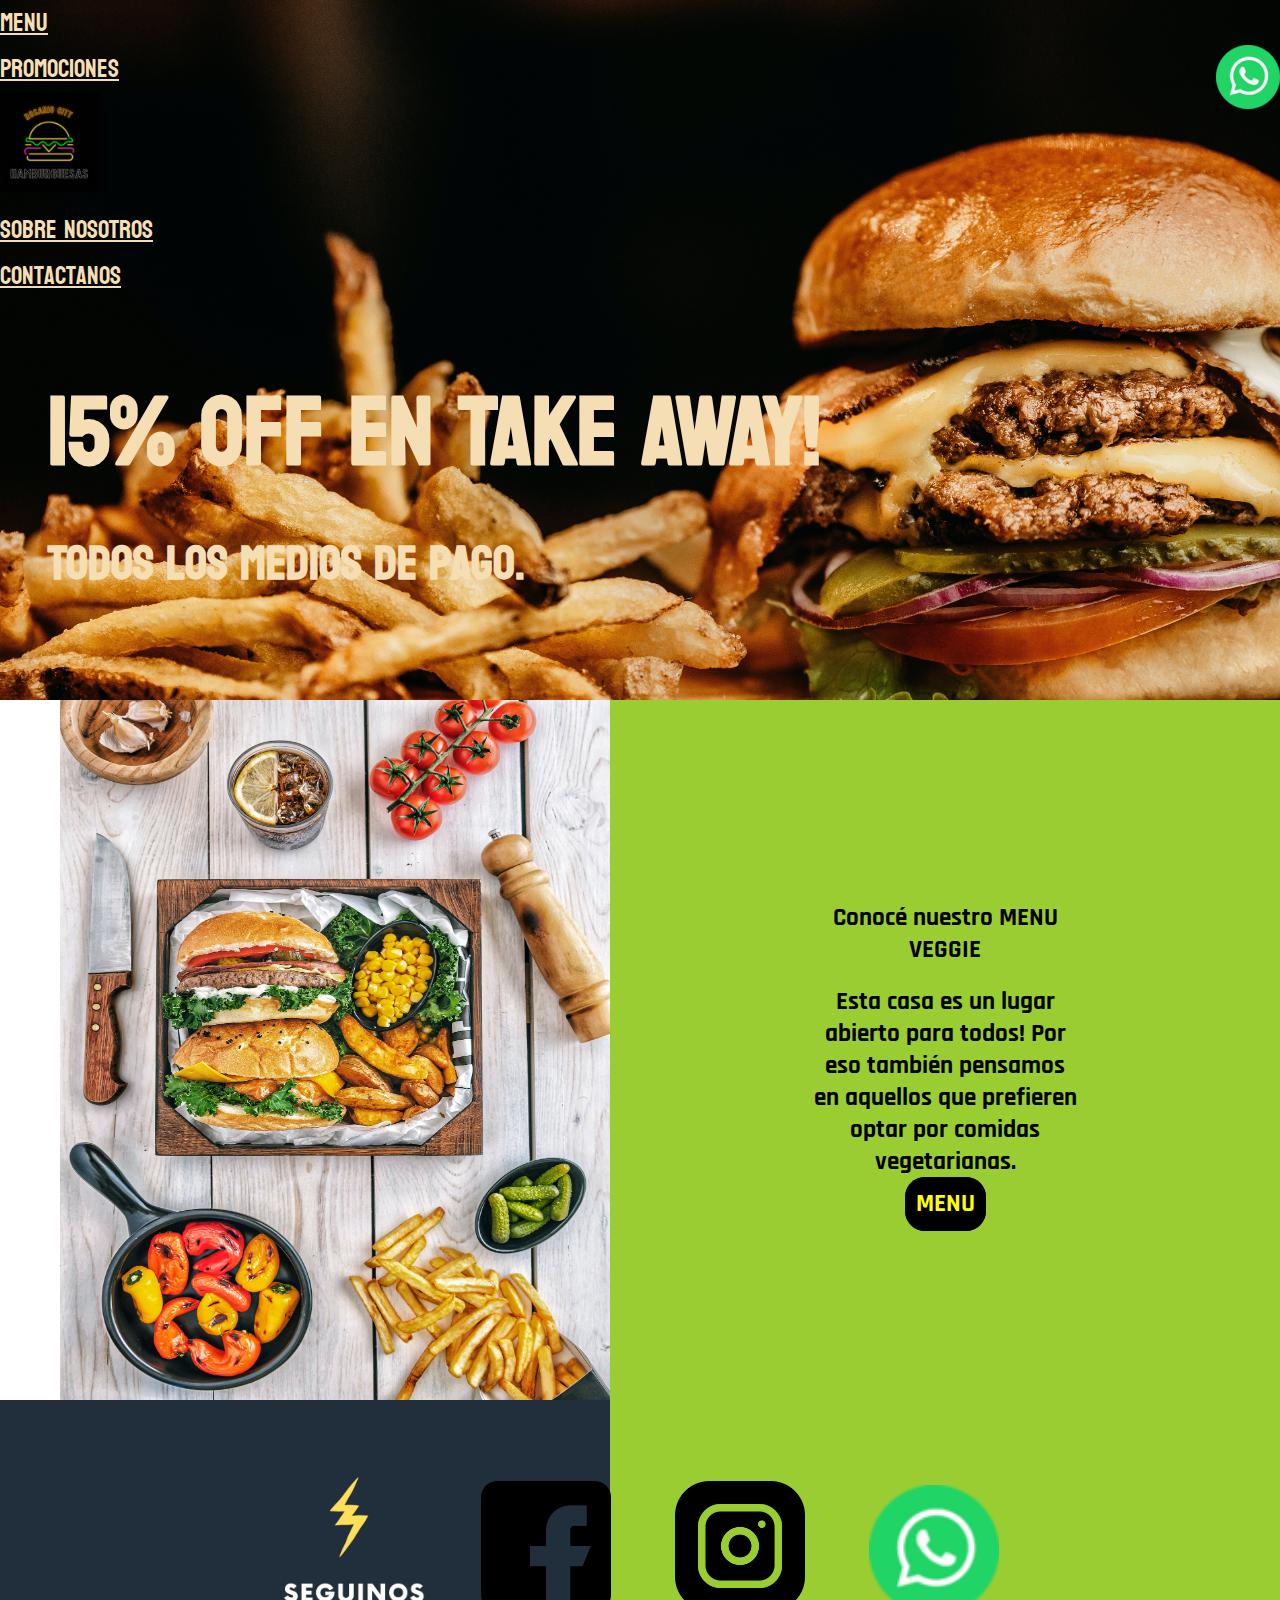
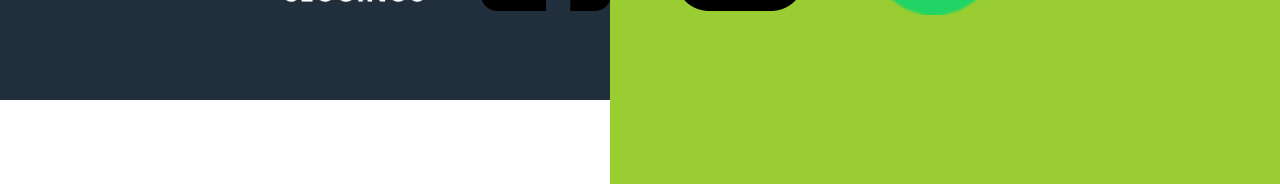
<file: index.html>
<!DOCTYPE html>
<html lang="en">
<head>
    <meta charset="UTF-8">
    <meta http-equiv="X-UA-Compatible" content="IE=edge">
    <meta name="viewport" content="width=device-width, initial-scale=1.0">
    <meta name="keywords" content="Hamburguesas, Rosario, Burguer, Comida, Vegan, Veggie">
    <meta name="description" content="Nuestras hamburguesas son únicas, sabrosas, para chuparse los dedos. ¡Seguro volvés!">
    <link href="https://cdn.jsdelivr.net/npm/bootstrap@5.2.0-beta1/dist/css/bootstrap.min.css" rel="stylesheet" 
    integrity="sha384-0evHe/X+R7YkIZDRvuzKMRqM+OrBnVFBL6DOitfPri4tjfHxaWutUpFmBp4vmVor" crossorigin="anonymous">
    <link rel="stylesheet" href="./CSS/estilos.css">
    <link rel="preconnect" href="https://fonts.googleapis.com">
    <link rel="preconnect" href="https://fonts.gstatic.com" crossorigin>
    <link href="https://fonts.googleapis.com/css2?family=Rajdhani:wght@300&display=swap" rel="stylesheet">
    <link href="https://fonts.googleapis.com/css2?family=Koulen&display=swap" rel="stylesheet">
    <link href="https://fonts.googleapis.com/css2?family=Archivo+Black&display=swap" rel="stylesheet">
    <link href="https://fonts.googleapis.com/css2?family=Teko:wght@300&display=swap" rel="stylesheet">
    <title>Rosario City Burguer</title>
</head>
<body>
  <section class="body">
    <ul class="nav justify-content-center align-items-center">
        <li class="nav-item">
          <a class="nav-link active" aria-current="page" href="./pages/Menu.html">Menu</a>
        </li>
        <li class="nav-item">
          <a class="nav-link active" href="./pages/Promociones.html">Promociones</a>
        </li>
        <li class="nav-item">
            <a class="nav-link active logo" aria-current="page" href="./index.html"><img src="./imagenes/Rosario city (1).png" 
            alt="logo" width="100px" height="100px"></a>
        </li>
        <li class="nav-item">
          <a class="nav-link active" href="./pages/SobreNosotros.html">Sobre Nosotros</a>
        </li>
        <li class="nav-item">
          <a class="nav-link active" href="./pages/Contactanos.html">Contactanos</a>
        </li>
      </ul>
    <section class="inicio1">
          <div class="takeaway">
              <h1 class="takeaway__text">15% OFF EN TAKE AWAY!</h1>
              <h4 class="pago__text">Todos los medios de pago.</h4>
            </div>
    </section>
  </section>
  <a href=""><img class="wpp" src="./imagenes/whatsapp_logo_icon_147205.png" alt="wpp"></a>
    <section class="inicio2">
      <div class="inicio2__veggie-caja1">
        <h2 class="inicio2__veggie">Conocé nuestro MENU VEGGIE</h2>
        <p class="inicio2__veggie">Esta casa es un lugar abierto para todos! Por eso también pensamos en aquellos que prefieren optar
          por comidas vegetarianas. 
        </p>
        <a class="btn-menu inicio2__veggie" href="./pages/veggie.html" role="button">MENU</a>
      </div>
      <div class="inicio2__veggie-caja2">
        <img class="inicio2__vegie-imagen" src="./imagenes/pexels-rania-alhamed-2454533.jpg" alt="veggie" width="550px" height="700px">
      </section>
<script src="https://cdn.jsdelivr.net/npm/bootstrap@5.2.0-beta1/dist/js/bootstrap.bundle.min.js" 
integrity="sha384-pprn3073KE6tl6bjs2QrFaJGz5/SUsLqktiwsUTF55Jfv3qYSDhgCecCxMW52nD2" crossorigin="anonymous"></script>
</body>
<footer>
  <section class="footer">
    <img src="./imagenes/seguin.png" alt="redes" width="200px" height="200px" class="footer__">
    <a href="https:/www.facebook.com" target="_blank"><img class="footer__1" src="./imagenes/facebook.png" alt="facebook" width="130px"></a>
    <a href="https:/www.instagram.com" target="_blank"><img class="footer__1" src="./imagenes/instagram.png" alt="instagram" width="130px"></a>
    <img src="./imagenes/whatsapp_logo_icon_147205.png" alt="whatsapp" class="footer__1" width="130px">
  </section>
</footer>
</html>
</file>
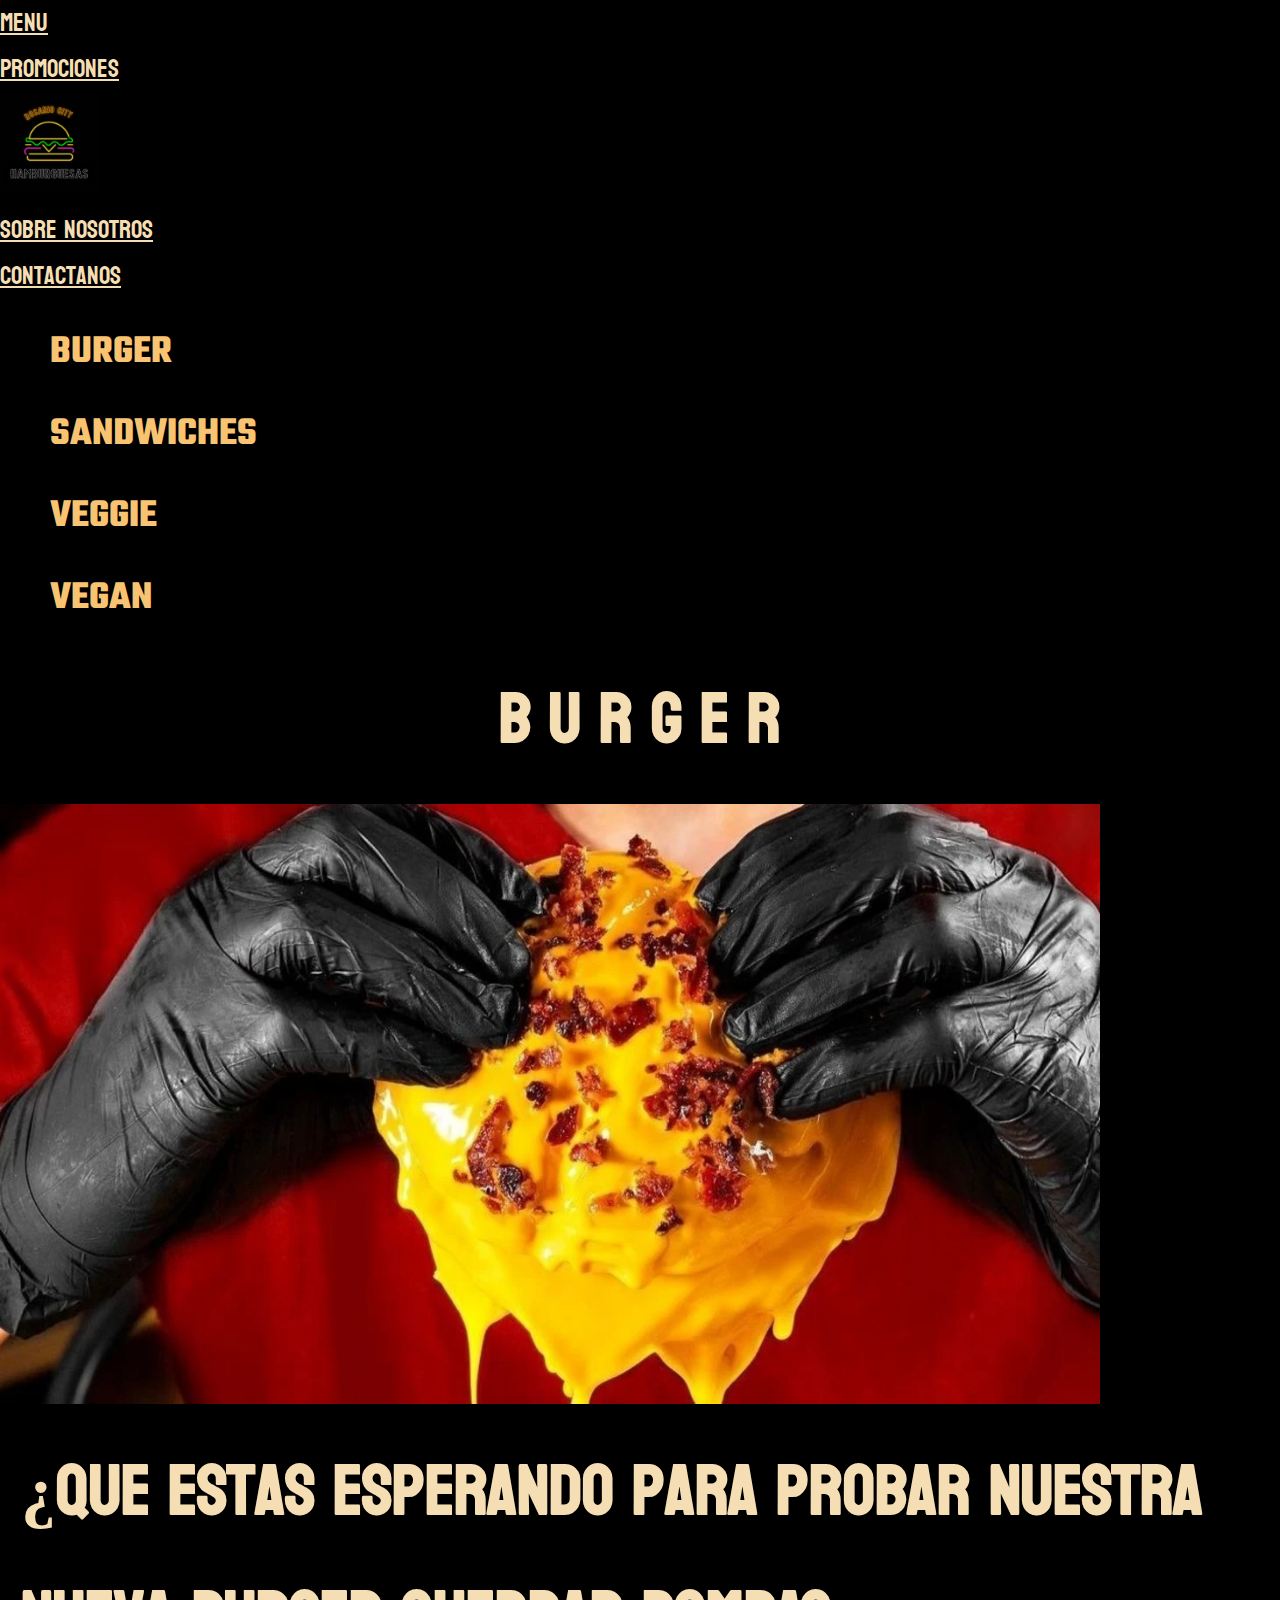
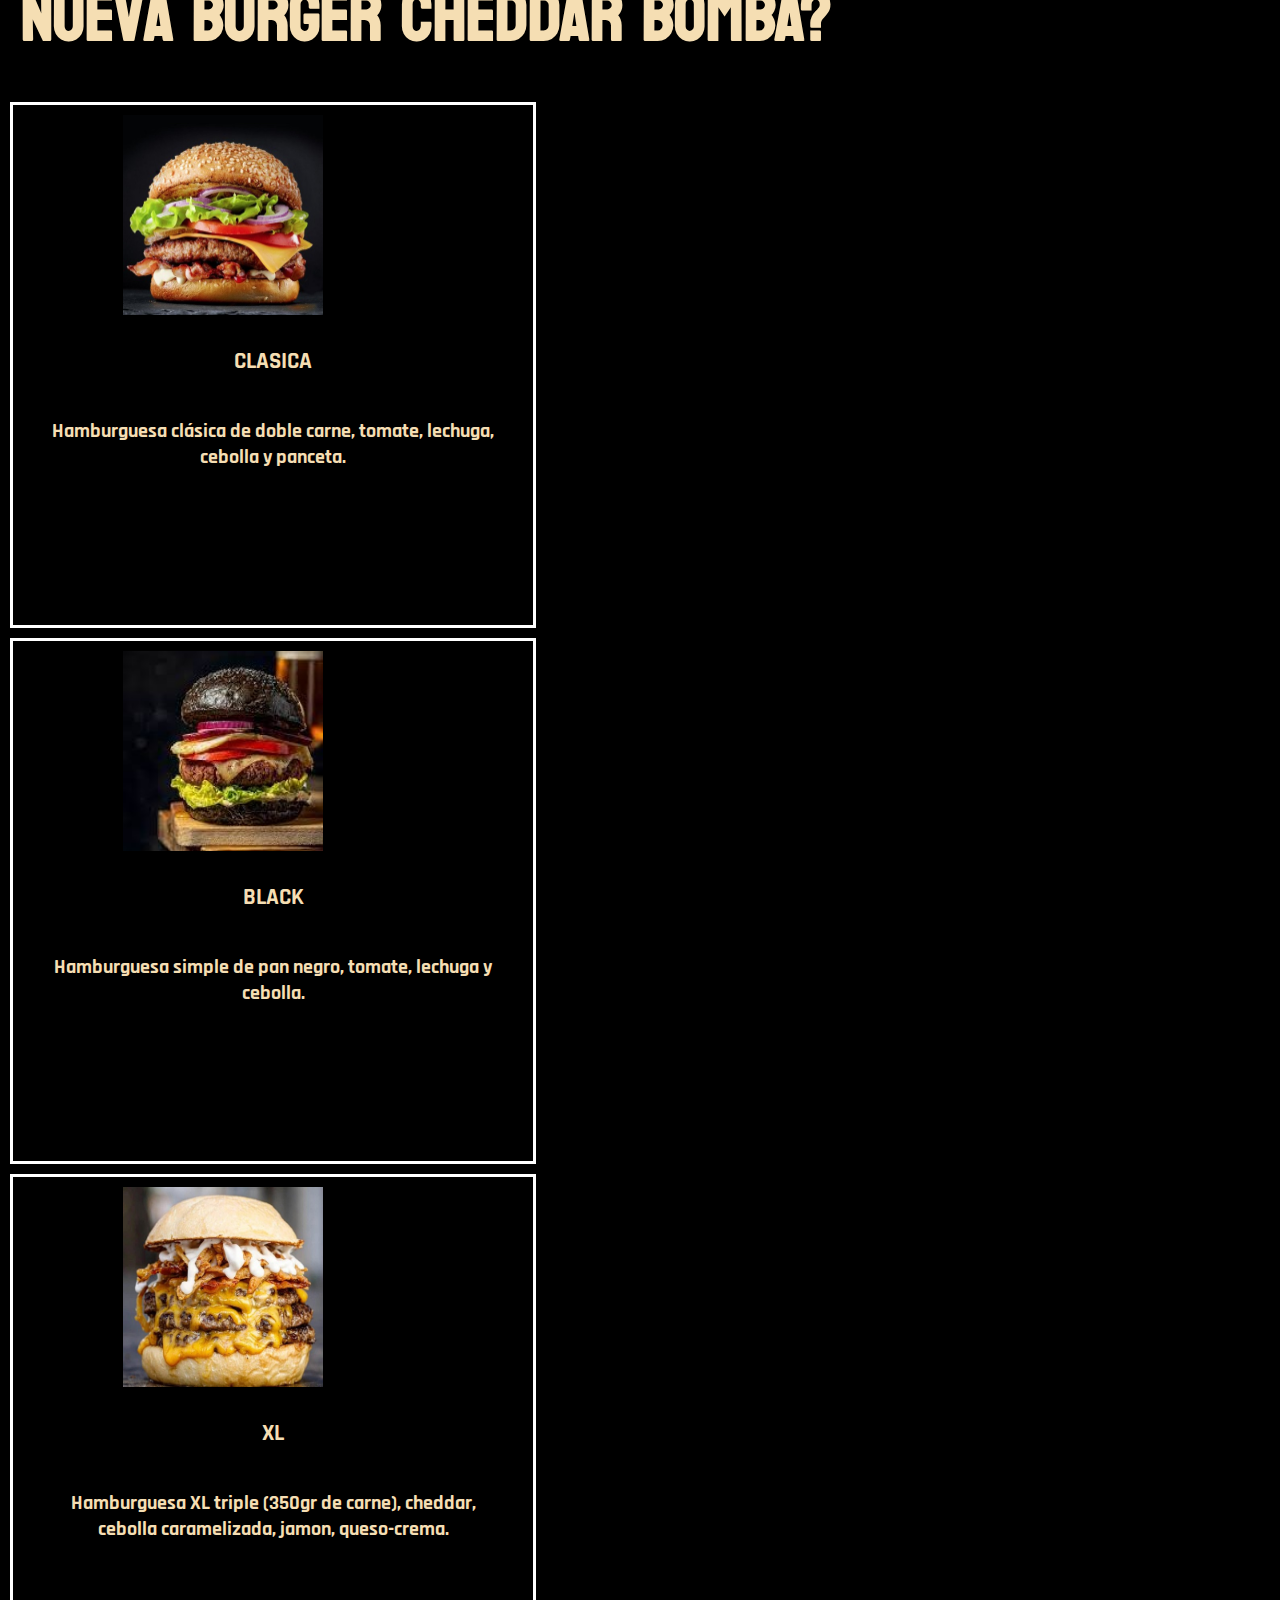
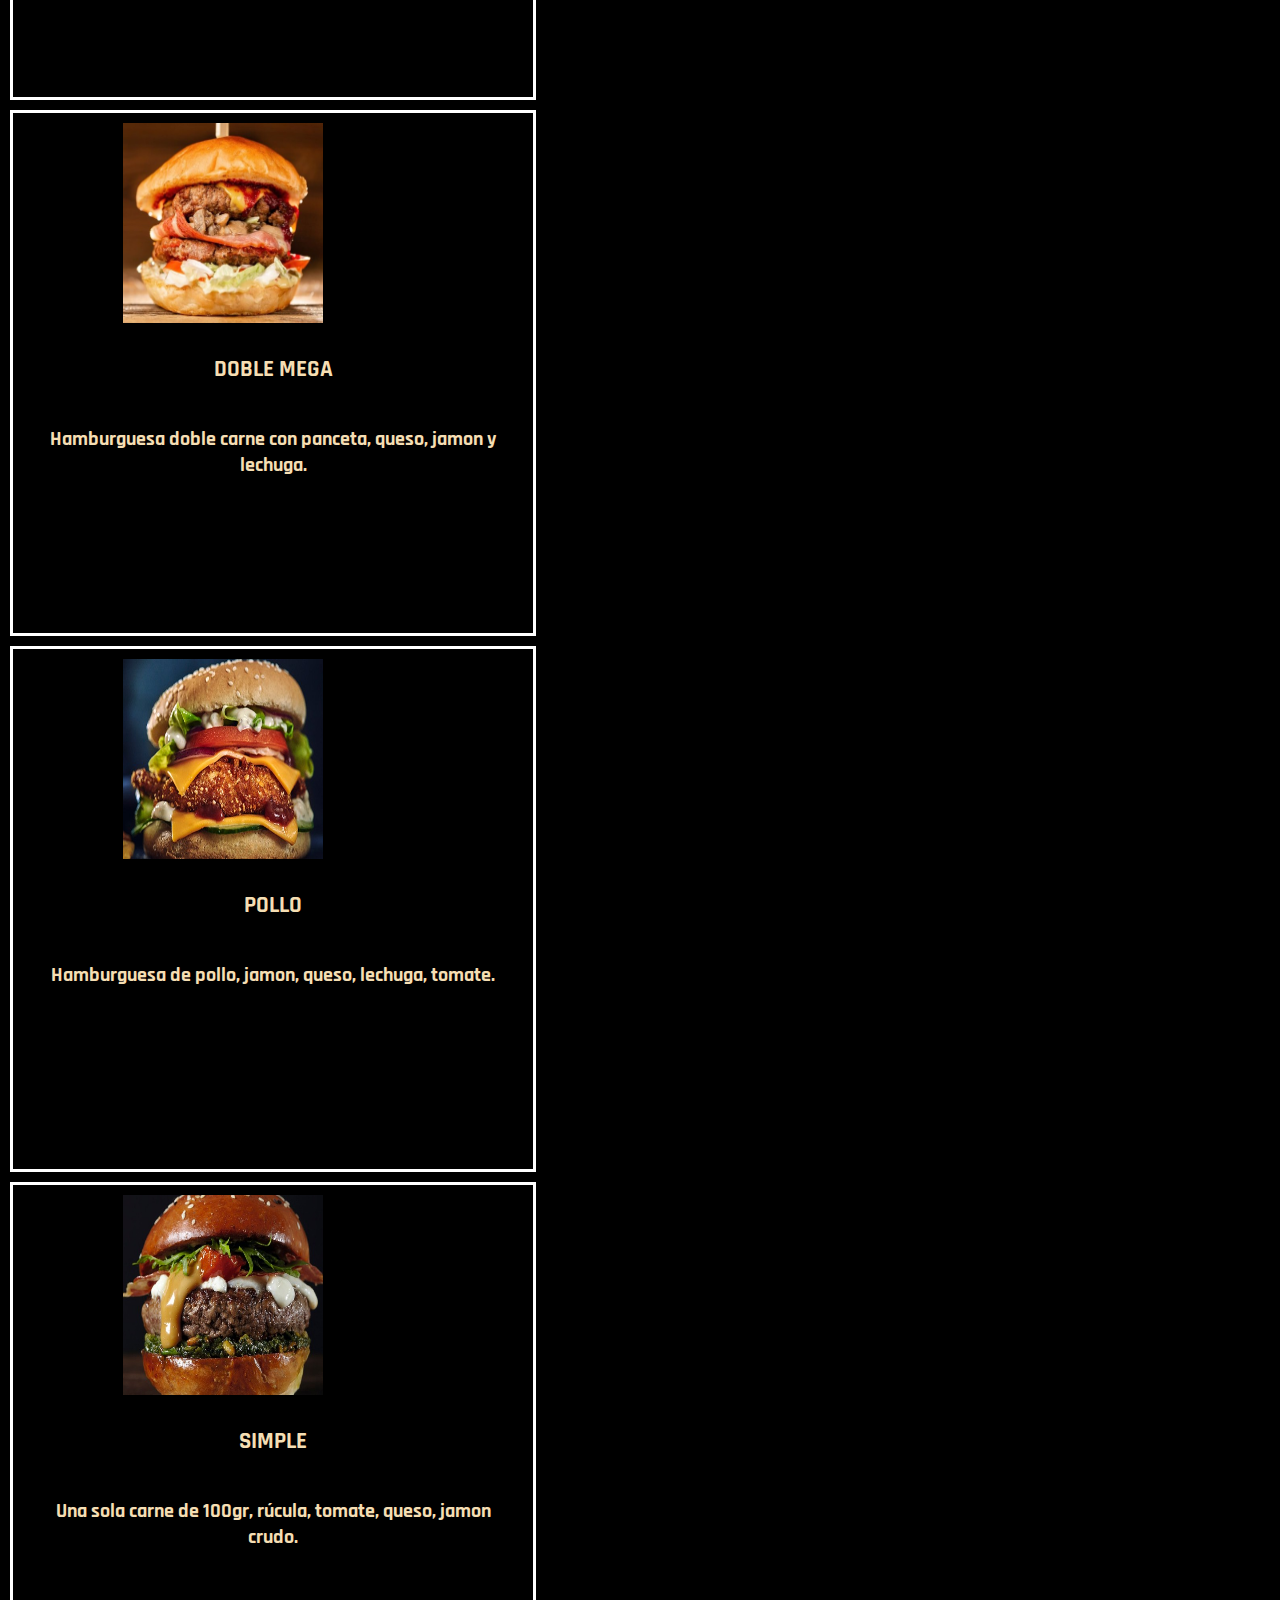
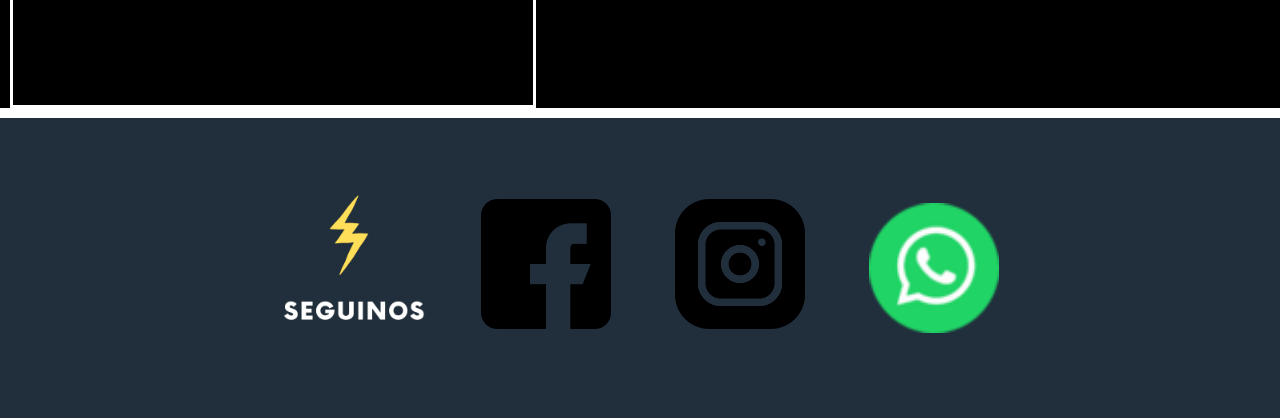
<file: pages/burger.html>
<!DOCTYPE html>
<html lang="en">
<head>
    <meta charset="UTF-8">
    <meta http-equiv="X-UA-Compatible" content="IE=edge">
    <meta name="viewport" content="width=device-width, initial-scale=1.0">
    <meta name="keywords" content="Hamburguesas, Rosario, Burguer, Comida, Vegan, Veggie">
    <meta name="description" content="Nuestras hamburguesas son únicas, sabrosas, para chuparse los dedos. ¡Seguro volvés!">
    <link href="https://cdn.jsdelivr.net/npm/bootstrap@5.2.0-beta1/dist/css/bootstrap.min.css" rel="stylesheet" 
    integrity="sha384-0evHe/X+R7YkIZDRvuzKMRqM+OrBnVFBL6DOitfPri4tjfHxaWutUpFmBp4vmVor" crossorigin="anonymous">
    <link rel="stylesheet" href="../CSS/estilos.css">
    <link rel="preconnect" href="https://fonts.googleapis.com">
    <link rel="preconnect" href="https://fonts.gstatic.com" crossorigin>
    <link href="https://fonts.googleapis.com/css2?family=Rajdhani:wght@300&display=swap" rel="stylesheet">
    <link href="https://fonts.googleapis.com/css2?family=Koulen&display=swap" rel="stylesheet">
    <link href="https://fonts.googleapis.com/css2?family=Archivo+Black&display=swap" rel="stylesheet">
    <link href="https://fonts.googleapis.com/css2?family=Teko:wght@300&display=swap" rel="stylesheet">
    <title>Rosario City Burguer</title>
</head>
<body>
  <section class="bodymenu">
    <ul class="nav justify-content-center align-items-center">
        <li class="nav-item">
          <a class="nav-link active" aria-current="page" href="../pages/Menu.html">Menu</a>
        </li>
        <li class="nav-item">
          <a class="nav-link active" href="../pages/Promociones.html">Promociones</a>
        </li>
        <li class="nav-item">
            <a class="nav-link active logo" aria-current="page" href="../index.html"><img src="../imagenes/Rosario city (1).png" 
            alt="logo" width="100px" height="100px"></a>
        </li>
        <li class="nav-item">
          <a class="nav-link active" href="../pages/SobreNosotros.html">Sobre Nosotros</a>
        </li>
        <li class="nav-item">
          <a class="nav-link active" href="../pages/Contactanos.html">Contactanos</a>
        </li>
      </ul>
      
      <div class="nav justify-content-center">
        <div class="row">
          <div class="col navmenu"><a class="navmenu" href="../pages/burger.html">BURGER</a></div>
          <div class="col navmenu"><a class="navmenu" href="../pages/sandwiches.html">SANDWICHES</a></div>
      </div>
      <div class="nav justify-content-center">
          <div class="row">
            <div class="col navmenu"><a class="navmenu" href="../pages/veggie.html">VEGGIE</a></div>
            <div class="col navmenu"><a class="navmenu" href="../pages/vegan.html">VEGAN</a></div>
        </div>
      </div>
    </div>
    <div>
      <h1 class="menu-1">B U R G E R</h1>
    </div>
      <div class="container">
      <div class="col justify-content-center imgcheddar">
          <img class="imgcheddar" src="../imagenes/burguer-guantes(1).png" alt="cheddar" width="1100px" height="600px">
          <h1 class="menu-1">¿Que estas esperando para probar nuestra nueva BURGER CHEDDAR BOMBA?</h1>
      </div>
        <div class="row">
          <div class="col menu">
            <img class="menu__img" src="../imagenes/clasica.png" alt="clasica" width="200px" height="200px">
            <h3 class="menu__text">CLASICA</h3>
            <h4 class="menu__text">Hamburguesa clásica de doble carne, tomate, lechuga, cebolla y panceta.</h4>
          </div>
          <div class="col menu">
            <img class="menu__img" src="../imagenes/negra.png" alt="negra" width="200px" height="200px">
            <h3 class="menu__text">BLACK</h3>
            <h4 class="menu__text">Hamburguesa simple de pan negro, tomate, lechuga y cebolla.</h4>
          </div>
          <div class="col menu">
            <img class="menu__img" src="../imagenes/xl.png" alt="XL" width="200px" height="200px">
            <h3 class="menu__text">XL</h3>
            <h4 class="menu__text">Hamburguesa XL triple (350gr de carne), cheddar, cebolla caramelizada, jamon, queso-crema.</h4>
          </div>
        </div>
        <div class="row">
          <div class="col menu">
            <img class="menu__img" src="../imagenes/doble.png" alt="doble" width="200px" height="200px">
            <h3 class="menu__text">DOBLE MEGA</h3>
            <h4 class="menu__text">Hamburguesa doble carne con panceta, queso, jamon y lechuga. </h4>
          </div>
          <div class="col menu">
            <img class="menu__img" src="../imagenes/pollo.png" alt="pollo" width="200px" height="200px">
            <h3 class="menu__text">POLLO</h3>
            <h4 class="menu__text">Hamburguesa de pollo, jamon, queso, lechuga, tomate.</h4>
          </div>
          <div class="col menu">
            <img class="menu__img" src="../imagenes/simple.png" alt="simple" width="200px" height="200px">
            <h3 class="menu__text">SIMPLE</h3>
            <h4 class="menu__text">Una sola carne de 100gr, rúcula, tomate, queso, jamon crudo.</h4>
          </div>
        </div>
      </div>
</section>
      <footer>
        <section class="footer">
          <img src="../imagenes/seguin.png" alt="redes" width="200px" height="200px" class="footer__">
          <a href="https:/www.facebook.com" target="_blank"><img class="footer__1" src="../imagenes/facebook.png" alt="facebook" width="130px"></a>
          <a href="https:/www.instagram.com" target="_blank"><img class="footer__1" src="../imagenes/instagram.png" alt="instagram" width="130px"></a>
          <img src="../imagenes/whatsapp_logo_icon_147205.png" alt="whatsapp" class="footer__1" width="130px">
        </section>
      </footer>
      </html>
</file>
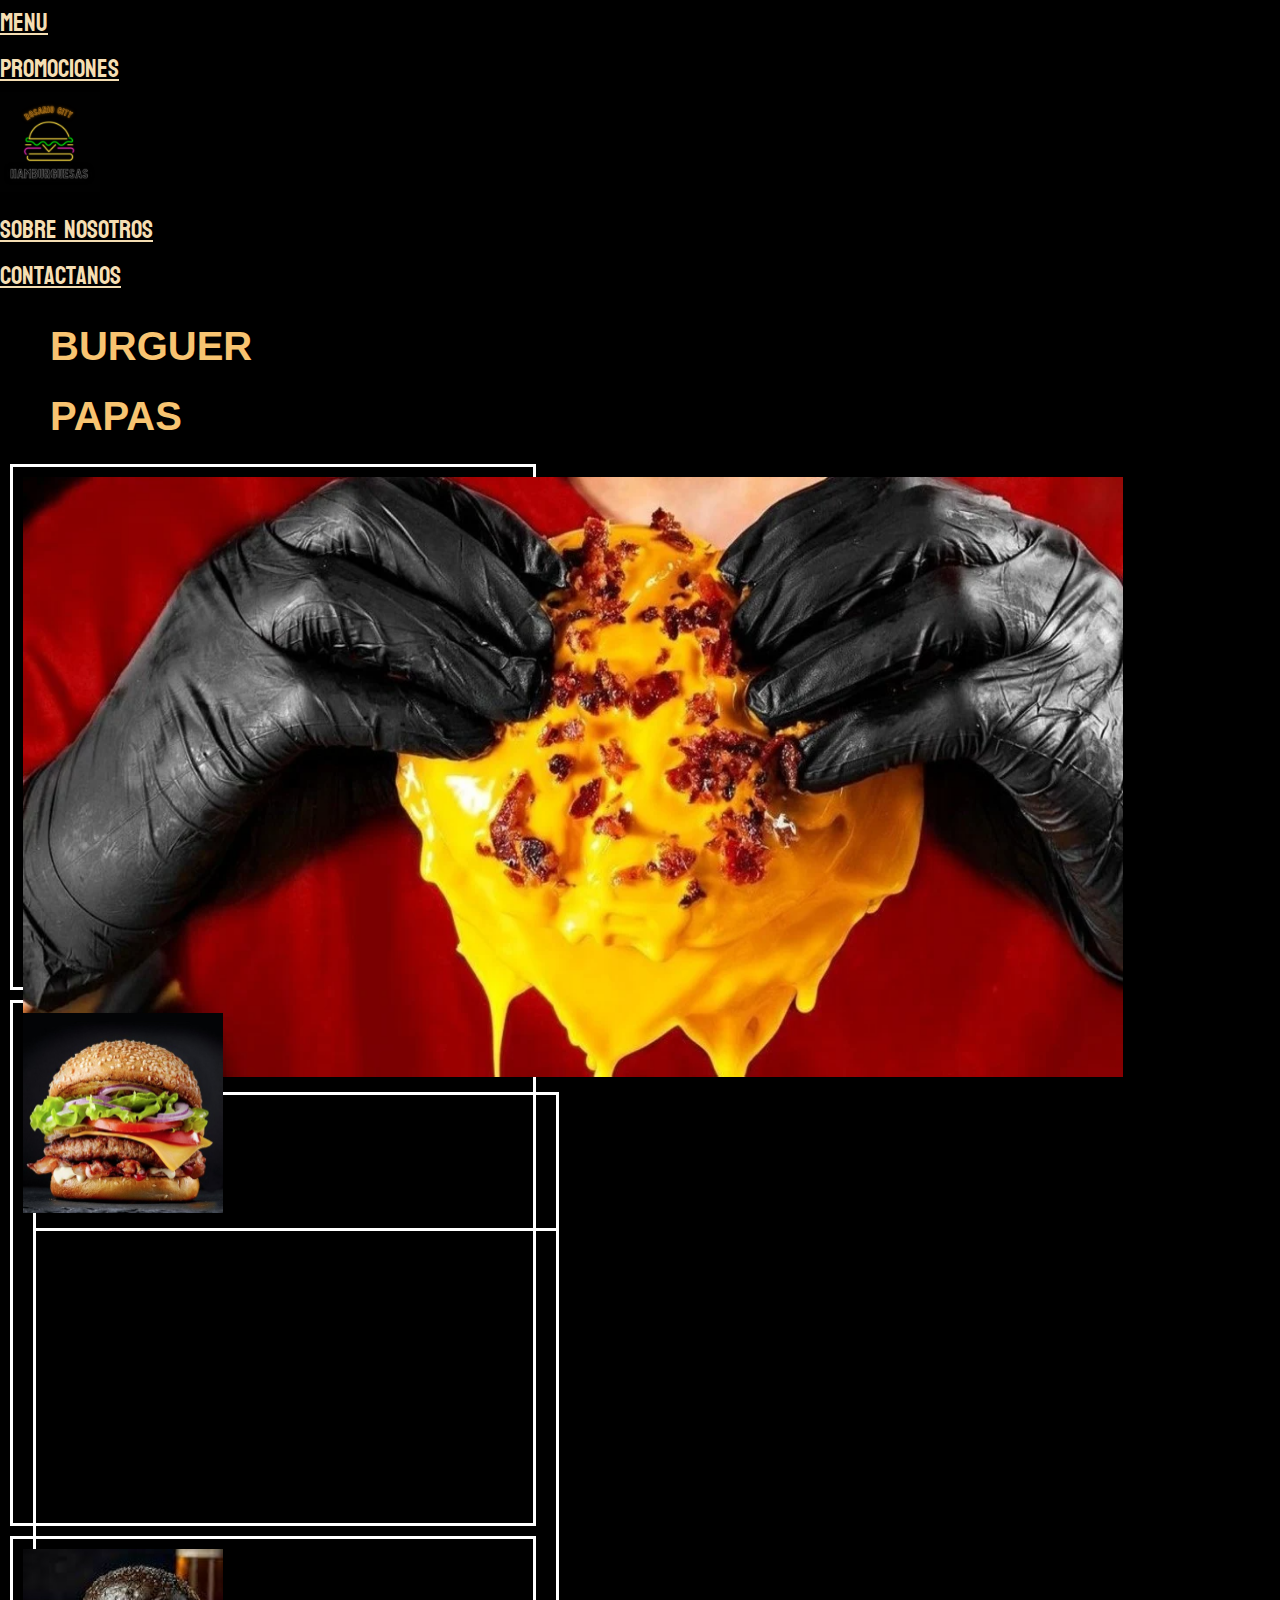
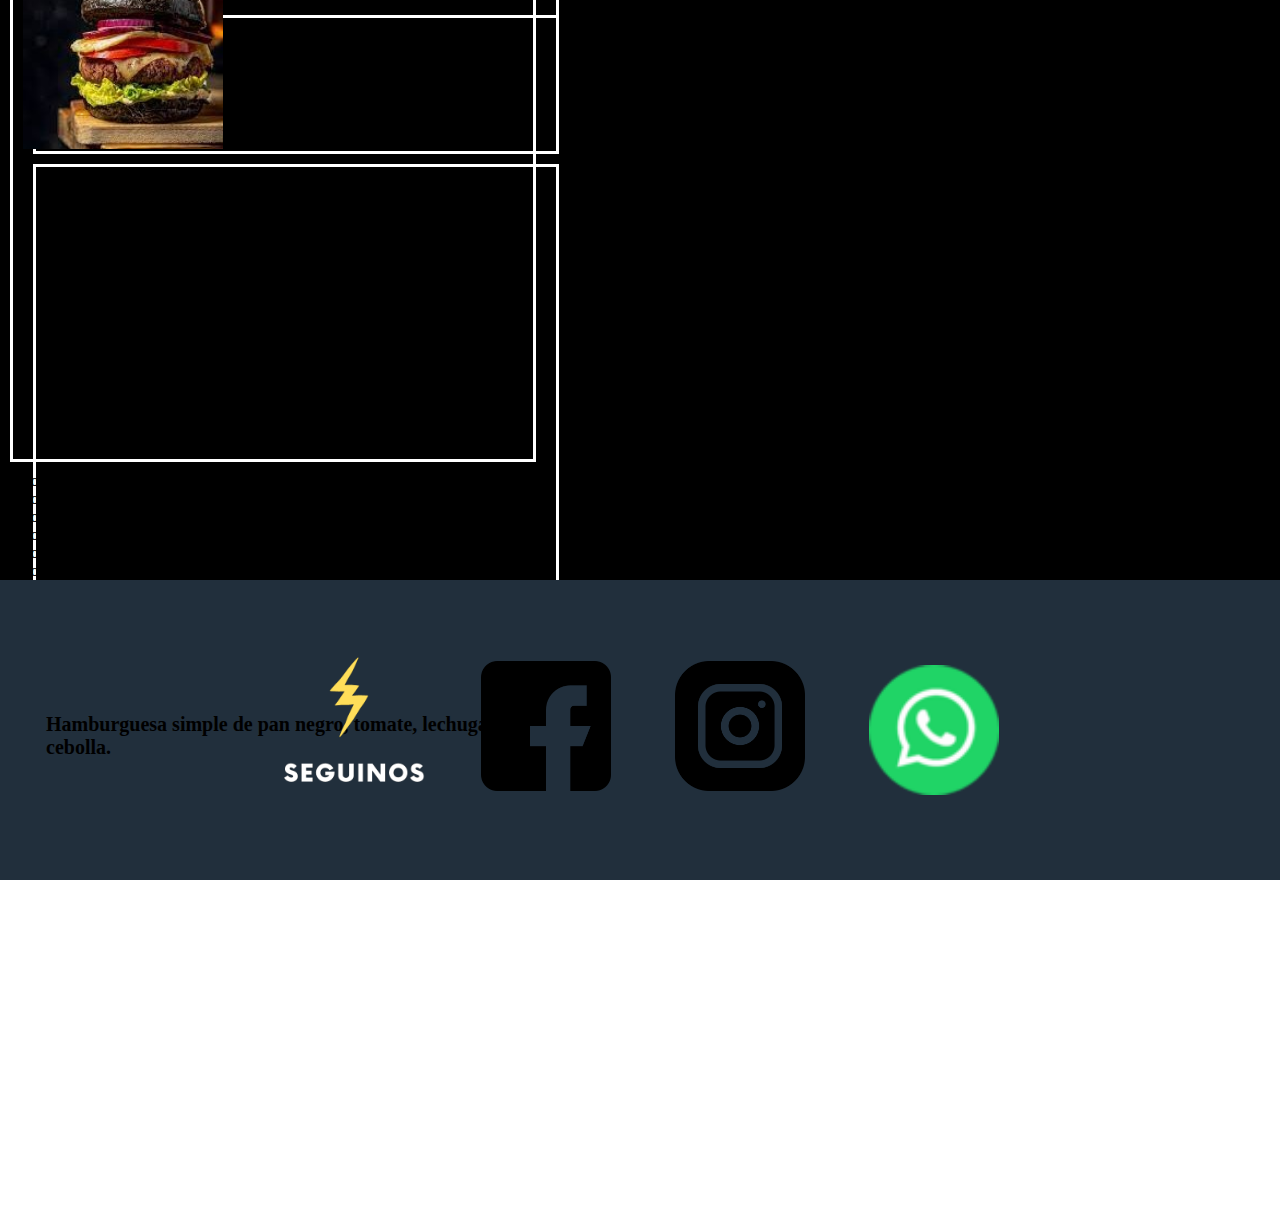
<file: pages/burguer.html>
<!DOCTYPE html>
<html lang="en">
<head>
    <meta charset="UTF-8">
    <meta http-equiv="X-UA-Compatible" content="IE=edge">
    <meta name="viewport" content="width=device-width, initial-scale=1.0">
    <link href="https://cdn.jsdelivr.net/npm/bootstrap@5.2.0-beta1/dist/css/bootstrap.min.css" rel="stylesheet" 
    integrity="sha384-0evHe/X+R7YkIZDRvuzKMRqM+OrBnVFBL6DOitfPri4tjfHxaWutUpFmBp4vmVor" crossorigin="anonymous">
    <link rel="stylesheet" href="../CSS/estilos.css">
    <link rel="preconnect" href="https://fonts.googleapis.com">
    <link rel="preconnect" href="https://fonts.gstatic.com" crossorigin>
    <link href="https://fonts.googleapis.com/css2?family=Rajdhani:wght@300&display=swap" rel="stylesheet">
    <link href="https://fonts.googleapis.com/css2?family=Koulen&display=swap" rel="stylesheet">
    <link href="https://fonts.googleapis.com/css2?family=Archivo+Black&display=swap" rel="stylesheet">
    <title>Rosario City Burguer</title>
</head>
<body>
  <section class="bodymenu">
    <ul class="nav justify-content-center align-items-center">
        <li class="nav-item">
          <a class="nav-link active" aria-current="page" href="../pages/Menu.html">Menu</a>
        </li>
        <li class="nav-item">
          <a class="nav-link active" href="../pages/Promociones.html">Promociones</a>
        </li>
        <li class="nav-item">
            <a class="nav-link active logo" aria-current="page" href="../index.html"><img src="../imagenes/Rosario city (1).png" 
            alt="logo" width="100px" height="100px"></a>
        </li>
        <li class="nav-item">
          <a class="nav-link active" href="../pages/SobreNosotros.html">Sobre Nosotros</a>
        </li>
        <li class="nav-item">
          <a class="nav-link active" href="../pages/Contactanos.html">Contactanos</a>
        </li>
      </ul>
      
      <div class="nav justify-content-center">
          <div class="row">
            <div class="col navmenu"><a class="navmenu" href="../pages/burguer.html">BURGUER</a></div>
            <div class="col navmenu"><a class="navmenu" href="../pages/papas.html">PAPAS</a></div>
          </div>
      </div>

        
      
    

      <div class="container">
      <div class="col justify-content-center menu">
          <img class="imgcheddar" src="../imagenes/burguer-guantes(1).png" alt="cheddar" width="1100px" height="600px">
          <h1 class="menu">¿Que estas esperando para probar nuestra nueva BURGUER CHEDDAR BOMBA?</h1>
      </div>
    
      <div class="container">
        <div class="row align-items-start">
          <div class="col menu">
            <img src="../imagenes/clasica.png" alt="clasica" width="200px" height="200px">
            <h3 class="menu">CLASICA</h3>
            <h4 class="menu">Hamburguesa clásica de doble carne, tomate, lechuga, cebolla y panceta.</h4>
          </div>
          <div class="col menu">
            <img src="../imagenes/negra.png" alt="negra" width="200px" height="200px">
            <h3 class="menu">BLACK</h3>
            <h4 class="menu">Hamburguesa simple de pan negro, tomate, lechuga y cebolla.</h4>
          </div>
          <div class="col">
            
          </div>
        </div>
        <div class="row align-items-center">
          <div class="col">
            One of three columns
          </div>
          <div class="col">
            One of three columns
          </div>
          <div class="col">
            One of three columns
          </div>
        </div>
        <div class="row align-items-end">
          <div class="col">
            One of three columns
          </div>
          <div class="col">
            One of three columns
          </div>
          <div class="col">
            One of three columns
          </div>
        </div>
      </div>
</section>
      <footer>
        <section class="footer">
          <img src="../imagenes/seguin.png" alt="redes" width="200px" height="200px" class="footer__">
          <a href="https:/www.facebook.com" target="_blank"><img class="footer__1" src="../imagenes/facebook.png" alt="facebook" width="130px"></a>
          <a href="https:/www.instagram.com" target="_blank"><img class="footer__1" src="../imagenes/instagram.png" alt="instagram" width="130px"></a>
          <img src="../imagenes/whatsapp_logo_icon_147205.png" alt="whatsapp" class="footer__1" width="130px">
        </section>
      </footer>
      </html>
</file>
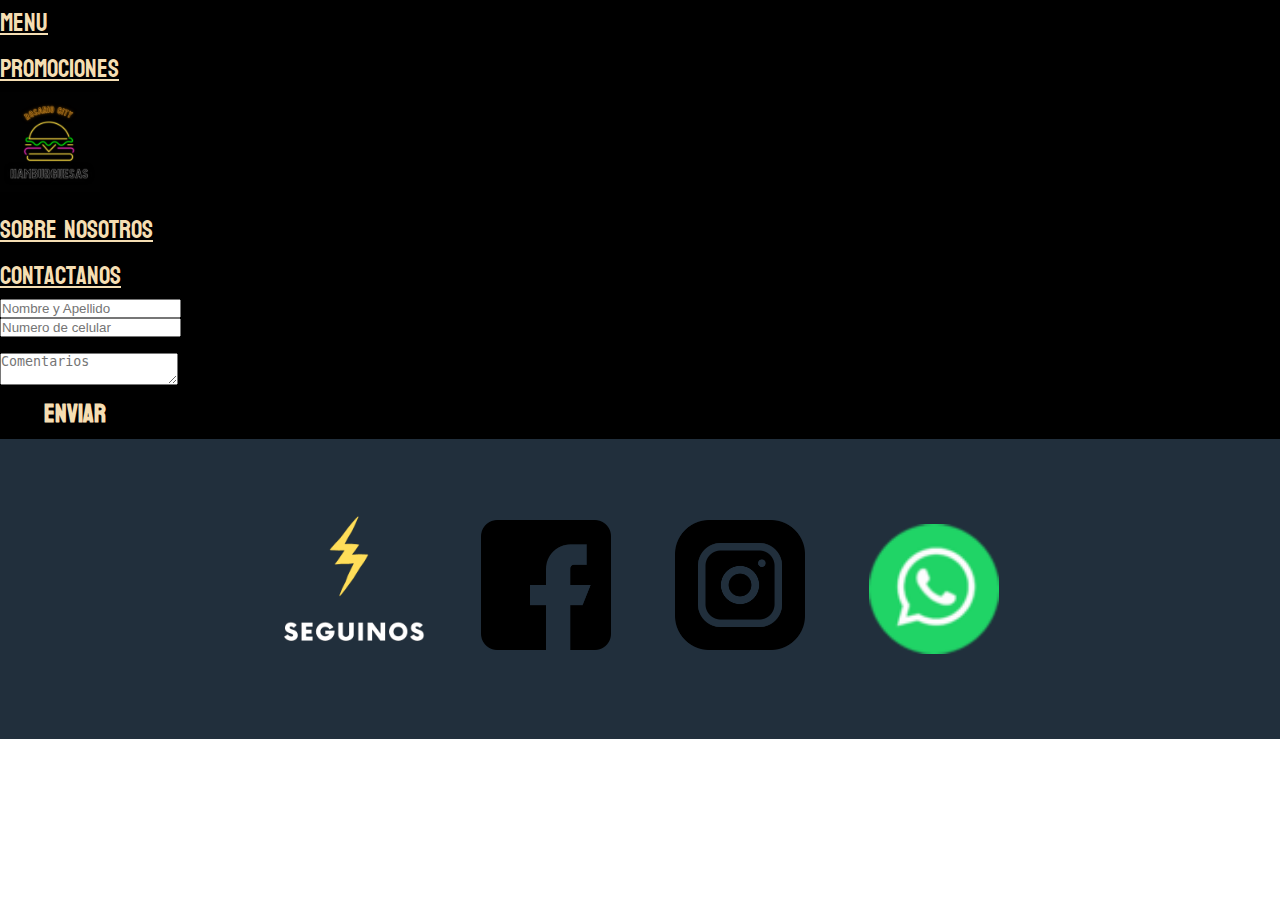
<file: pages/Contactanos.html>
<!DOCTYPE html>
<html lang="en">
<head>
    <meta charset="UTF-8">
    <meta http-equiv="X-UA-Compatible" content="IE=edge">
    <meta name="viewport" content="width=device-width, initial-scale=1.0">
    <meta name="keywords" content="Hamburguesas, Rosario, Burguer, Comida, Vegan, Veggie">
    <meta name="description" content="Nuestras hamburguesas son únicas, sabrosas, para chuparse los dedos. ¡Seguro volvés!">
    <link href="https://cdn.jsdelivr.net/npm/bootstrap@5.2.0-beta1/dist/css/bootstrap.min.css" rel="stylesheet" 
    integrity="sha384-0evHe/X+R7YkIZDRvuzKMRqM+OrBnVFBL6DOitfPri4tjfHxaWutUpFmBp4vmVor" crossorigin="anonymous">
    <link rel="stylesheet" href="../CSS/estilos.css">
    <link rel="preconnect" href="https://fonts.googleapis.com">
    <link rel="preconnect" href="https://fonts.gstatic.com" crossorigin>
    <link href="https://fonts.googleapis.com/css2?family=Rajdhani:wght@300&display=swap" rel="stylesheet">
    <link href="https://fonts.googleapis.com/css2?family=Koulen&display=swap" rel="stylesheet">
    <link href="https://fonts.googleapis.com/css2?family=Archivo+Black&display=swap" rel="stylesheet">
    <link href="https://fonts.googleapis.com/css2?family=Teko:wght@300&display=swap" rel="stylesheet">
    <title>Rosario City Burguer</title>
</head>
<body>
  <section class="bodymenu">
    <ul class="nav justify-content-center align-items-center">
        <li class="nav-item">
          <a class="nav-link active" aria-current="page" href="../pages/Menu.html">Menu</a>
        </li>
        <li class="nav-item">
          <a class="nav-link active" href="../pages/Promociones.html">Promociones</a>
        </li>
        <li class="nav-item">
            <a class="nav-link active logo" aria-current="page" href="../index.html"><img src="../imagenes/Rosario city (1).png" 
            alt="logo" width="100px" height="100px"></a>
        </li>
        <li class="nav-item">
          <a class="nav-link active" href="../pages/SobreNosotros.html">Sobre Nosotros</a>
        </li>
        <li class="nav-item">
          <a class="nav-link active" href="../pages/Contactanos.html">Contactanos</a>
        </li>
      </ul>
<div class="row">
    <div class="col">
      <input type="text" class="form-control" placeholder="Nombre y Apellido" aria-label="Nombre y Apellido">
    </div>
    <div class="col">
      <input type="text" class="form-control" placeholder="Numero de celular" aria-label="Numero de celular">
    </div>
    <div style="margin-top: 1rem;">
        <textarea class="form-control" placeholder="Comentarios" id="floatingTextarea"></textarea>
<label for="floatingTextarea"></label>
    </div>
    <div>
        <input class="btn btn-primary" type="submit" value="Enviar">
    </div>
  </div>
  <script src="https://cdn.jsdelivr.net/npm/bootstrap@5.1.3/dist/js/bootstrap.bundle.min.js" 
integrity="sha384-ka7Sk0Gln4gmtz2MlQnikT1wXgYsOg+OMhuP+IlRH9sENBO0LRn5q+8nbTov4+1p" crossorigin="anonymous"></script>
  </body>
  <section class="footer">
    <img src="../imagenes/seguin.png" alt="redes" width="200px" height="200px" class="footer__">
    <a href="https:/www.facebook.com" target="_blank"><img class="footer__1" src="../imagenes/facebook.png" alt="facebook" width="130px"></a>
    <a href="https:/www.instagram.com" target="_blank"><img class="footer__1" src="../imagenes/instagram.png" alt="instagram" width="130px"></a>
    <img src="../imagenes/whatsapp_logo_icon_147205.png" alt="whatsapp" class="footer__1" width="130px">
  </section>
</footer>
</html>
</file>
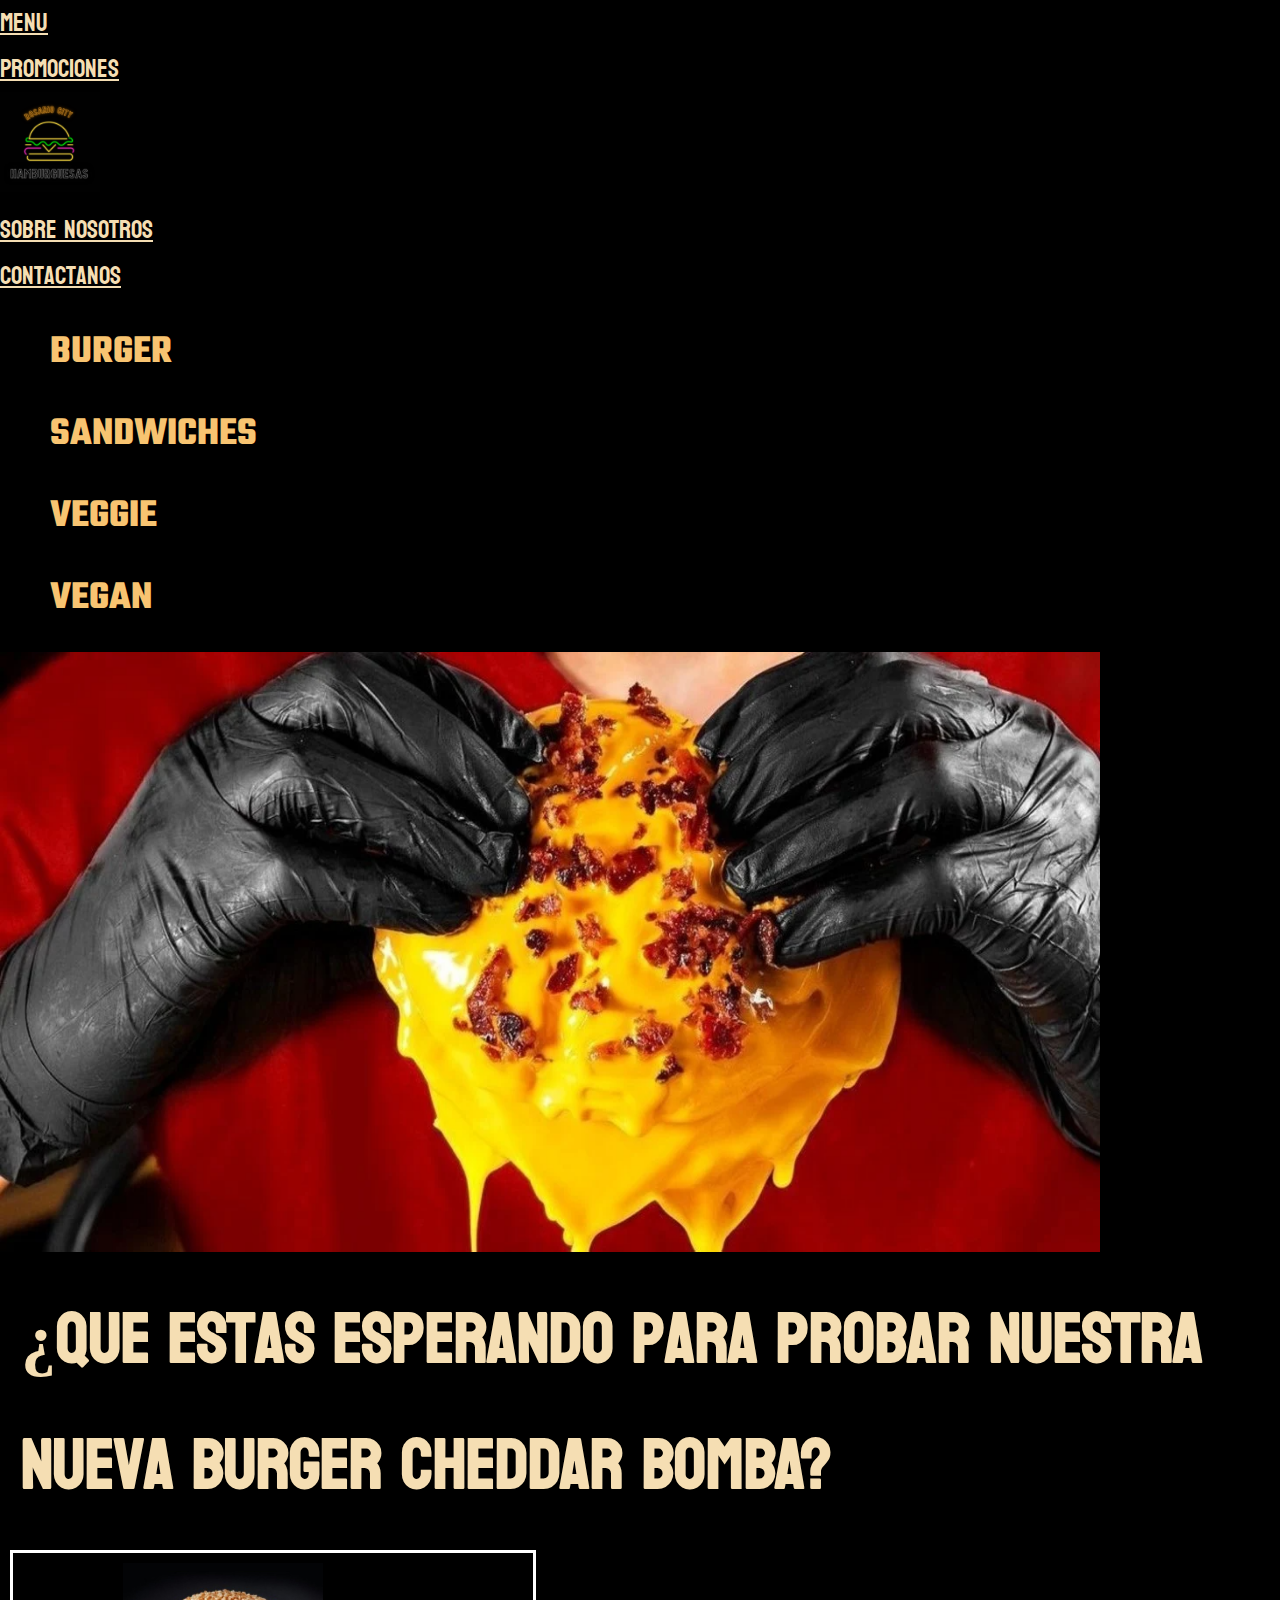
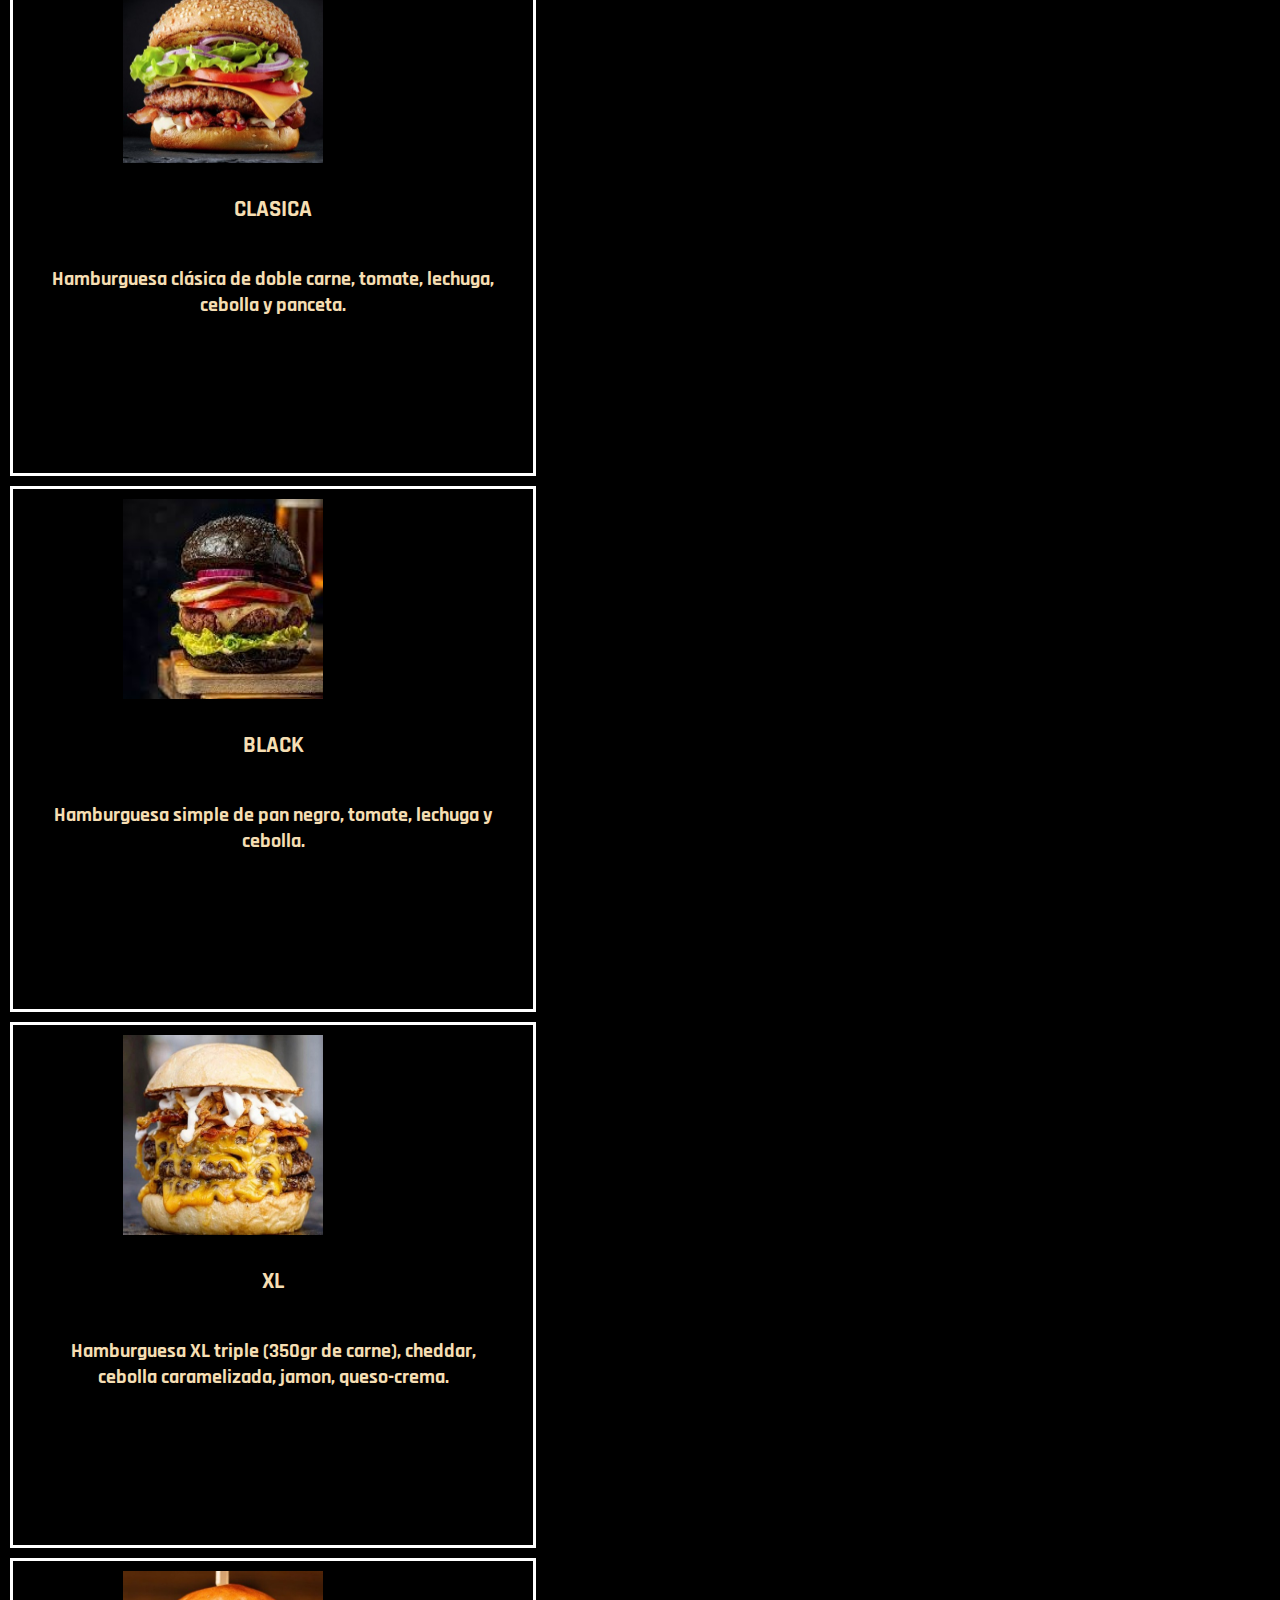
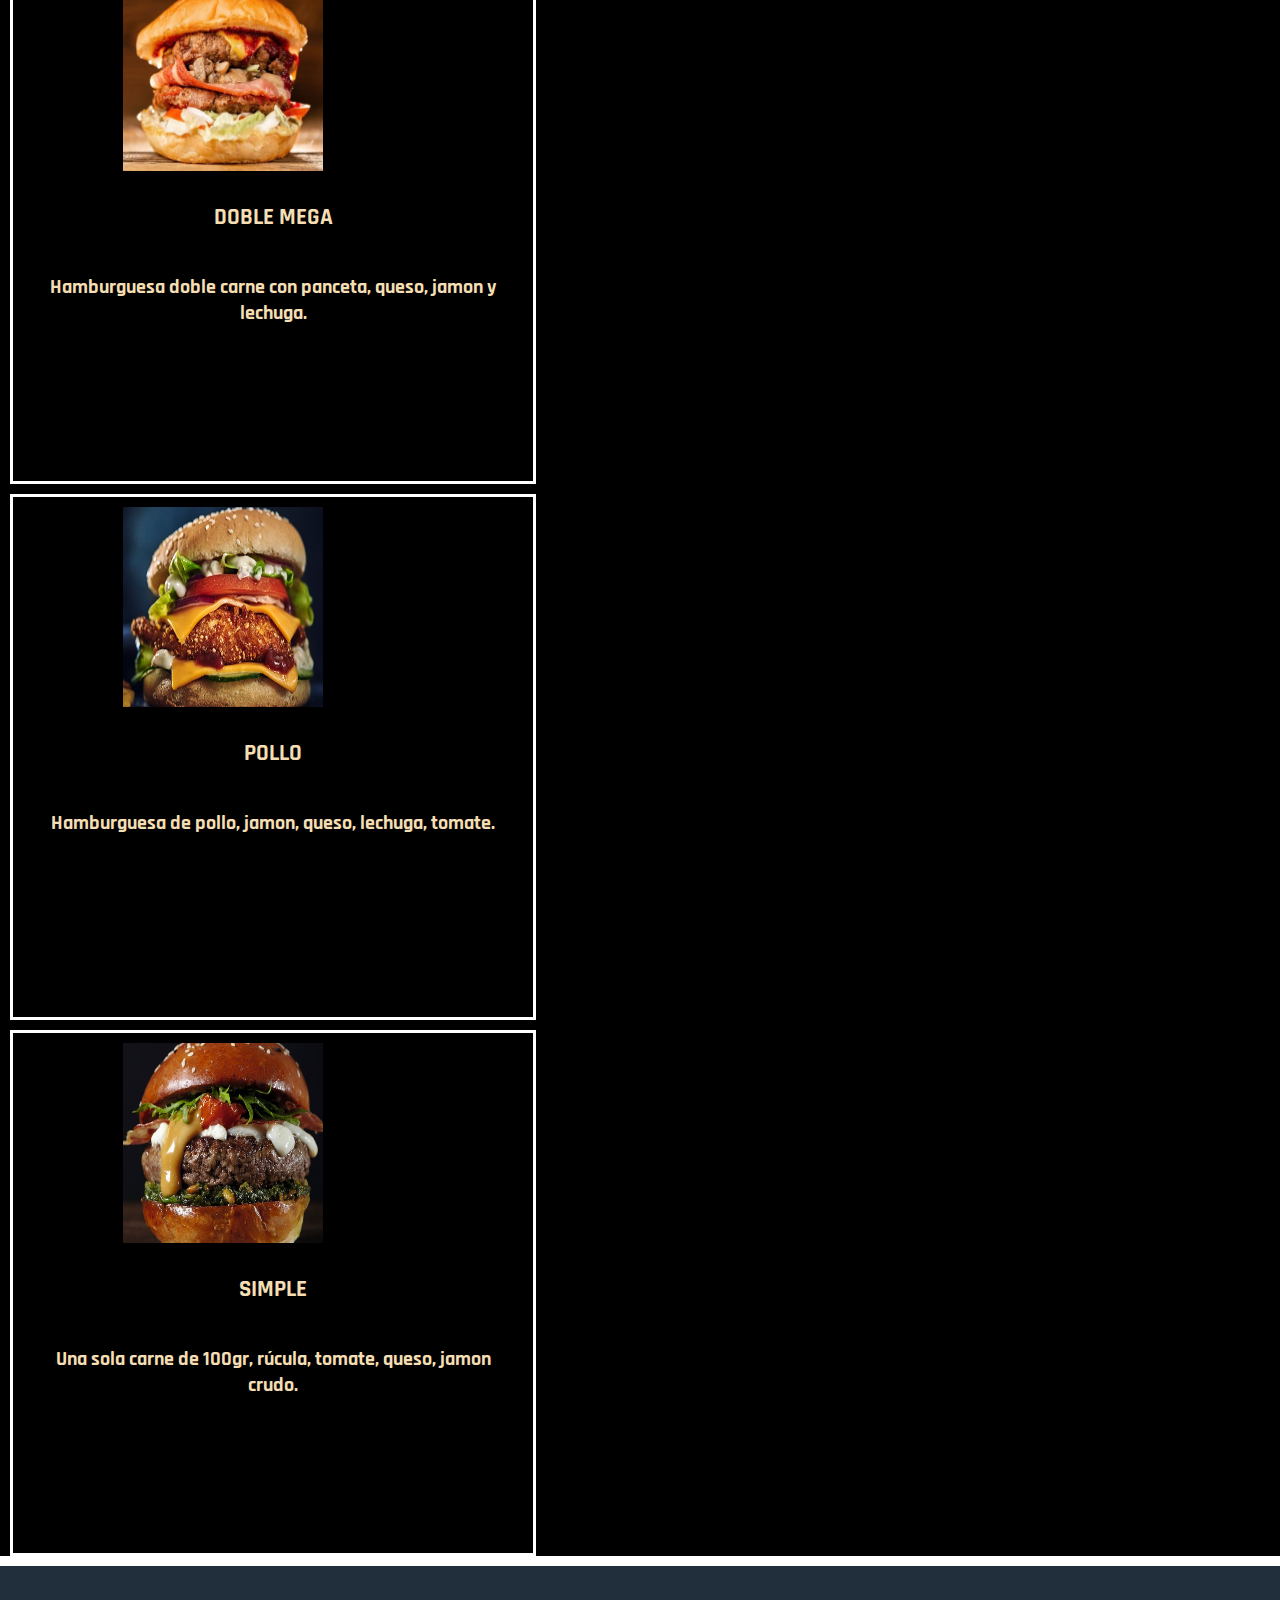
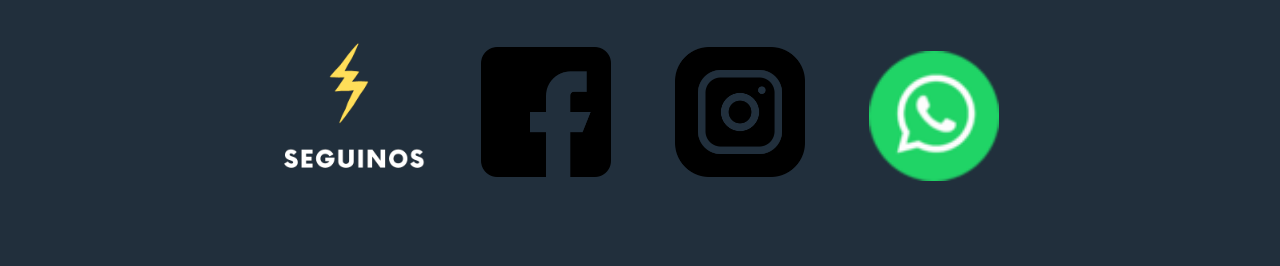
<file: pages/Menu.html>
<!DOCTYPE html>
<html lang="en">
<head>
    <meta charset="UTF-8">
    <meta http-equiv="X-UA-Compatible" content="IE=edge">
    <meta name="viewport" content="width=device-width, initial-scale=1.0">
    <meta name="keywords" content="Hamburguesas, Rosario, Burguer, Comida, Vegan, Veggie">
    <meta name="description" content="Nuestras hamburguesas son únicas, sabrosas, para chuparse los dedos. ¡Seguro volvés!">
    <link href="https://cdn.jsdelivr.net/npm/bootstrap@5.2.0-beta1/dist/css/bootstrap.min.css" rel="stylesheet" 
    integrity="sha384-0evHe/X+R7YkIZDRvuzKMRqM+OrBnVFBL6DOitfPri4tjfHxaWutUpFmBp4vmVor" crossorigin="anonymous">
    <link rel="stylesheet" href="../CSS/estilos.css">
    <link rel="preconnect" href="https://fonts.googleapis.com">
    <link rel="preconnect" href="https://fonts.gstatic.com" crossorigin>
    <link href="https://fonts.googleapis.com/css2?family=Rajdhani:wght@300&display=swap" rel="stylesheet">
    <link href="https://fonts.googleapis.com/css2?family=Koulen&display=swap" rel="stylesheet">
    <link href="https://fonts.googleapis.com/css2?family=Archivo+Black&display=swap" rel="stylesheet">
    <link href="https://fonts.googleapis.com/css2?family=Teko:wght@300&display=swap" rel="stylesheet">
    <title>Rosario City Burguer</title>
</head>
<body>
  <section class="bodymenu">
    <ul class="nav justify-content-center align-items-center">
        <li class="nav-item">
          <a class="nav-link active" aria-current="page" href="../pages/Menu.html">Menu</a>
        </li>
        <li class="nav-item">
          <a class="nav-link active" href="../pages/Promociones.html">Promociones</a>
        </li>
        <li class="nav-item">
            <a class="nav-link active logo" aria-current="page" href="../index.html"><img src="../imagenes/Rosario city (1).png" 
            alt="logo" width="100px" height="100px"></a>
        </li>
        <li class="nav-item">
          <a class="nav-link active" href="../pages/SobreNosotros.html">Sobre Nosotros</a>
        </li>
        <li class="nav-item">
          <a class="nav-link active" href="../pages/Contactanos.html">Contactanos</a>
        </li>
      </ul>
      
      <div class="nav justify-content-center">
        <div class="row">
          <div class="col navmenu"><a class="navmenu" href="../pages/burger.html">BURGER</a></div>
          <div class="col navmenu"><a class="navmenu" href="../pages/sandwiches.html">SANDWICHES</a></div>
      </div>
      <div class="nav justify-content-center">
          <div class="row">
          <div class="col navmenu"><a class="navmenu" href="../pages/veggie.html">VEGGIE</a></div>
          <div class="col navmenu"><a class="navmenu" href="../pages/vegan.html">VEGAN</a></div>
        </div>
      </div>
    </div>
      <div class="container">
      <div class="col justify-content-center imgcheddar">
          <img class="imgcheddar" src="../imagenes/burguer-guantes(1).png" alt="cheddar" width="1100px" height="600px">
          <h1 class="menu-1">¿Que estas esperando para probar nuestra nueva BURGER CHEDDAR BOMBA?</h1>
      </div>
      <div>
        <div class="row menupadre">
          <div class="col menu">
            <img class="menu__img" src="../imagenes/clasica.png" alt="clasica" width="200px" height="200px">
            <h3 class="menu__text">CLASICA</h3>
            <h4 class="menu__text">Hamburguesa clásica de doble carne, tomate, lechuga, cebolla y panceta.</h4>
          </div>
          <div class="col menu">
            <img class="menu__img" src="../imagenes/negra.png" alt="negra" width="200px" height="200px">
            <h3 class="menu__text">BLACK</h3>
            <h4 class="menu__text">Hamburguesa simple de pan negro, tomate, lechuga y cebolla.</h4>
          </div>
          <div class="col menu">
            <img class="menu__img" src="../imagenes/xl.png" alt="XL" width="200px" height="200px">
            <h3 class="menu__text">XL</h3>
            <h4 class="menu__text">Hamburguesa XL triple (350gr de carne), cheddar, cebolla caramelizada, jamon, queso-crema.</h4>
          </div>
          </div>
          <div class="row menupadre">
          <div class="col menu">
            <img class="menu__img" src="../imagenes/doble.png" alt="doble" width="200px" height="200px">
            <h3 class="menu__text">DOBLE MEGA</h3>
            <h4 class="menu__text">Hamburguesa doble carne con panceta, queso, jamon y lechuga. </h4>
          </div>
          <div class="col menu">
            <img class="menu__img" src="../imagenes/pollo.png" alt="pollo" width="200px" height="200px">
            <h3 class="menu__text">POLLO</h3>
            <h4 class="menu__text">Hamburguesa de pollo, jamon, queso, lechuga, tomate.</h4>
          </div>
          <div class="col menu">
            <img class="menu__img" src="../imagenes/simple.png" alt="simple" width="200px" height="200px">
            <h3 class="menu__text">SIMPLE</h3>
            <h4 class="menu__text">Una sola carne de 100gr, rúcula, tomate, queso, jamon crudo.</h4>
          </div>
        </div>
      </div>
</section>
      <footer>
        <section class="footer">
          <img src="../imagenes/seguin.png" alt="redes" width="200px" height="200px" class="footer__">
          <a href="https:/www.facebook.com" target="_blank"><img class="footer__1" src="../imagenes/facebook.png" alt="facebook" width="130px"></a>
          <a href="https:/www.instagram.com" target="_blank"><img class="footer__1" src="../imagenes/instagram.png" alt="instagram" width="130px"></a>
          <img src="../imagenes/whatsapp_logo_icon_147205.png" alt="whatsapp" class="footer__1" width="130px">
        </section>
      </footer>
      </html>
</file>
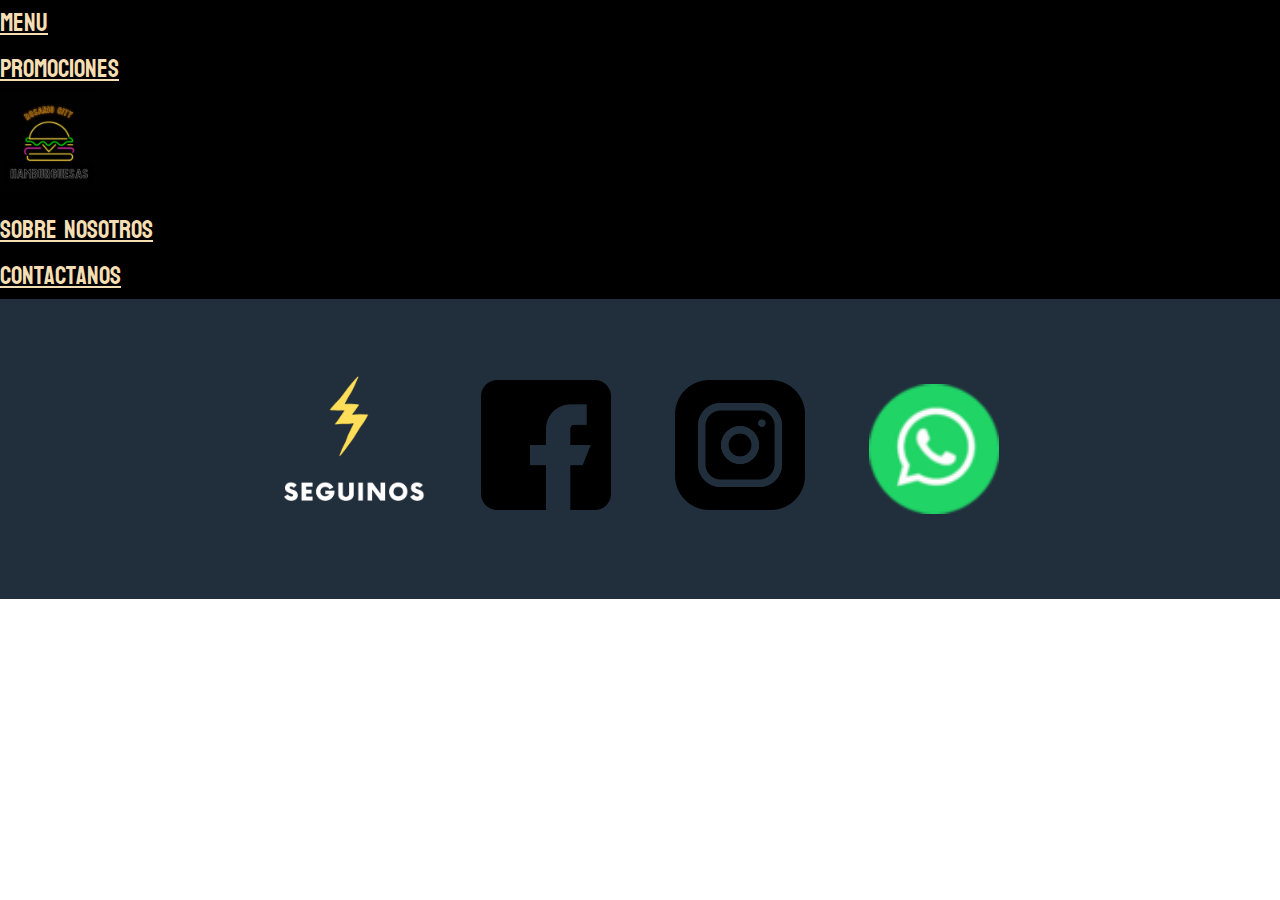
<file: pages/papas.html>
<!DOCTYPE html>
<html lang="en">
<head>
    <meta charset="UTF-8">
    <meta http-equiv="X-UA-Compatible" content="IE=edge">
    <meta name="viewport" content="width=device-width, initial-scale=1.0">
    <link href="https://cdn.jsdelivr.net/npm/bootstrap@5.2.0-beta1/dist/css/bootstrap.min.css" rel="stylesheet" 
    integrity="sha384-0evHe/X+R7YkIZDRvuzKMRqM+OrBnVFBL6DOitfPri4tjfHxaWutUpFmBp4vmVor" crossorigin="anonymous">
    <link rel="stylesheet" href="../CSS/estilos.css">
    <link rel="preconnect" href="https://fonts.googleapis.com">
    <link rel="preconnect" href="https://fonts.gstatic.com" crossorigin>
    <link href="https://fonts.googleapis.com/css2?family=Rajdhani:wght@300&display=swap" rel="stylesheet">
    <link href="https://fonts.googleapis.com/css2?family=Koulen&display=swap" rel="stylesheet">
    <link href="https://fonts.googleapis.com/css2?family=Archivo+Black&display=swap" rel="stylesheet">
    <title>Rosario City Burguer</title>
</head>
<body>
  <section class="bodymenu">
    <ul class="nav justify-content-center align-items-center">
        <li class="nav-item">
          <a class="nav-link active" aria-current="page" href="../pages/Menu.html">Menu</a>
        </li>
        <li class="nav-item">
          <a class="nav-link active" href="../pages/Promociones.html">Promociones</a>
        </li>
        <li class="nav-item">
            <a class="nav-link active logo" aria-current="page" href="../index.html"><img src="../imagenes/Rosario city (1).png" 
            alt="logo" width="100px" height="100px"></a>
        </li>
        <li class="nav-item">
          <a class="nav-link active" href="../pages/SobreNosotros.html">Sobre Nosotros</a>
        </li>
        <li class="nav-item">
          <a class="nav-link active" href="../pages/Contactanos.html">Contactanos</a>
        </li>
      </ul>

    

      
    
      
</section>
      <footer>
        <section class="footer">
          <img src="../imagenes/seguin.png" alt="redes" width="200px" height="200px" class="footer__">
          <a href="https:/www.facebook.com" target="_blank"><img class="footer__1" src="../imagenes/facebook.png" alt="facebook" width="130px"></a>
          <a href="https:/www.instagram.com" target="_blank"><img class="footer__1" src="../imagenes/instagram.png" alt="instagram" width="130px"></a>
          <img src="../imagenes/whatsapp_logo_icon_147205.png" alt="whatsapp" class="footer__1" width="130px">
        </section>
      </footer>
      </html>
</file>
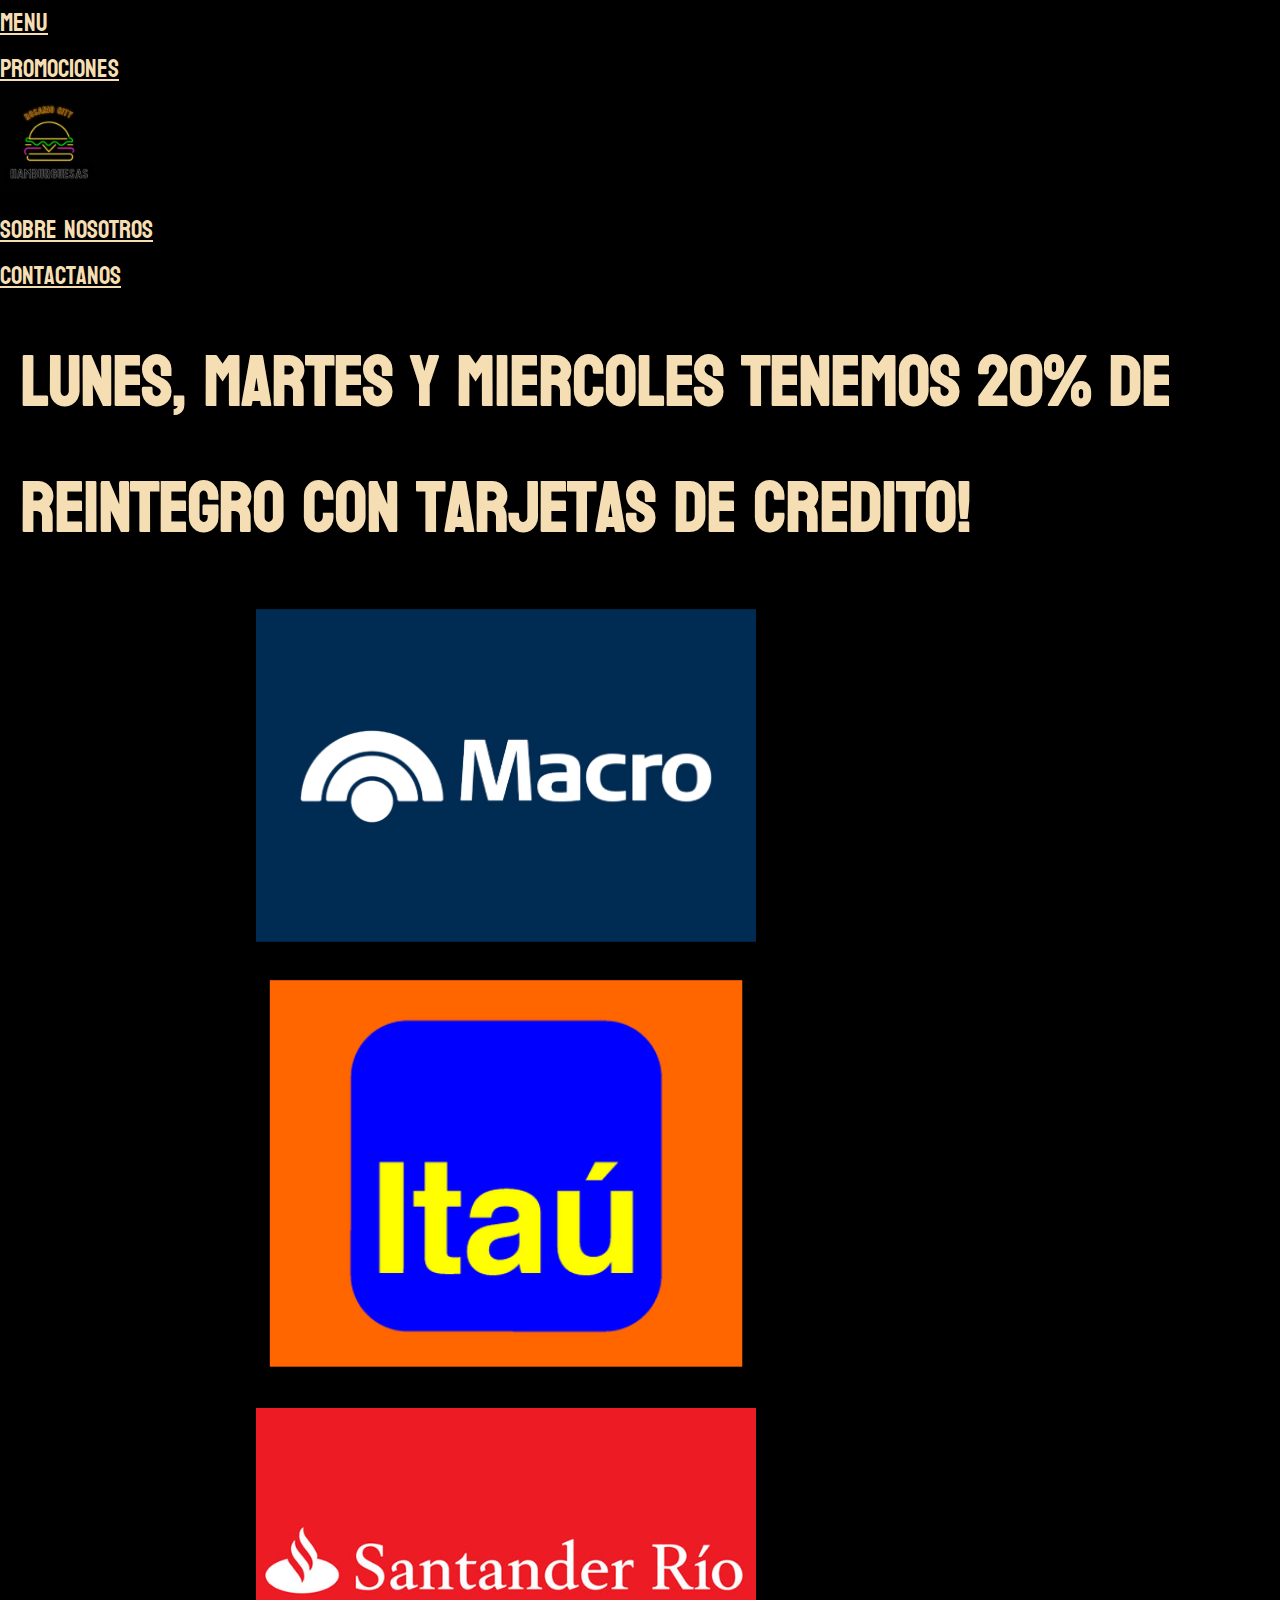
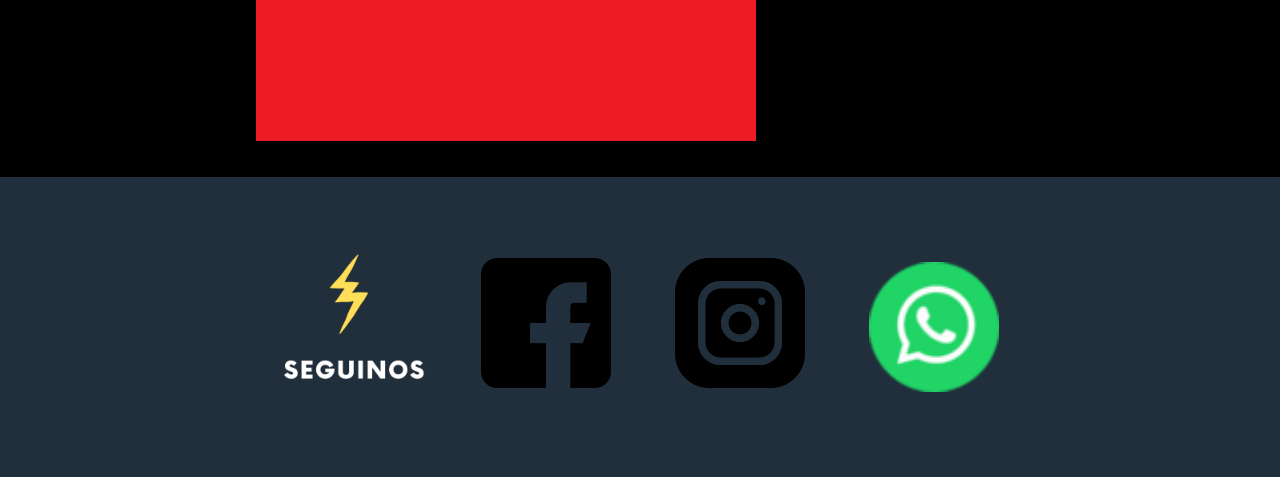
<file: pages/Promociones.html>
<!DOCTYPE html>
<html lang="en">
<head>
    <meta charset="UTF-8">
    <meta http-equiv="X-UA-Compatible" content="IE=edge">
    <meta name="viewport" content="width=device-width, initial-scale=1.0">
    <meta name="keywords" content="Hamburguesas, Rosario, Burguer, Comida, Vegan, Veggie">
    <meta name="description" content="Nuestras hamburguesas son únicas, sabrosas, para chuparse los dedos. ¡Seguro volvés!">
    <link href="https://cdn.jsdelivr.net/npm/bootstrap@5.2.0-beta1/dist/css/bootstrap.min.css" rel="stylesheet" 
    integrity="sha384-0evHe/X+R7YkIZDRvuzKMRqM+OrBnVFBL6DOitfPri4tjfHxaWutUpFmBp4vmVor" crossorigin="anonymous">
    <link rel="stylesheet" href="../CSS/estilos.css">
    <link rel="preconnect" href="https://fonts.googleapis.com">
    <link rel="preconnect" href="https://fonts.gstatic.com" crossorigin>
    <link href="https://fonts.googleapis.com/css2?family=Rajdhani:wght@300&display=swap" rel="stylesheet">
    <link href="https://fonts.googleapis.com/css2?family=Koulen&display=swap" rel="stylesheet">
    <link href="https://fonts.googleapis.com/css2?family=Archivo+Black&display=swap" rel="stylesheet">
    <link href="https://fonts.googleapis.com/css2?family=Teko:wght@300&display=swap" rel="stylesheet">
    <title>Rosario City Burguer</title>
</head>
<body>
  <section class="bodymenu">
    <ul class="nav justify-content-center align-items-center">
        <li class="nav-item">
          <a class="nav-link active" aria-current="page" href="../pages/Menu.html">Menu</a>
        </li>
        <li class="nav-item">
          <a class="nav-link active" href="../pages/Promociones.html">Promociones</a>
        </li>
        <li class="nav-item">
            <a class="nav-link active logo" aria-current="page" href="../index.html"><img src="../imagenes/Rosario city (1).png" 
            alt="logo" width="100px" height="100px"></a>
        </li>
        <li class="nav-item">
          <a class="nav-link active" href="../pages/SobreNosotros.html">Sobre Nosotros</a>
        </li>
        <li class="nav-item">
          <a class="nav-link active" href="../pages/Contactanos.html">Contactanos</a>
        </li>
      </ul>
      <div>
          <h2 class="menu-1">Lunes, Martes y Miercoles tenemos 20% de reintegro con tarjetas de credito!</h2>
      </div>
<div class="container imgbanco">
    <div class="row">
      <div class="col">
        <img class="imgbanco" src="../imagenes/macro.png" alt="macro" width="300px" height="300px">
      </div>
      <div class="col">
        <img class="imgbanco" src="../imagenes/itau.png" alt="itau" width="300px" height="300px">
      </div>
      <div class="col">
        <img class="imgbanco" src="../imagenes/santander.png" alt="santander" width="400px" height="300px">
      </div>
    </div>
  </div>
<script src="https://cdn.jsdelivr.net/npm/bootstrap@5.1.3/dist/js/bootstrap.bundle.min.js" 
integrity="sha384-ka7Sk0Gln4gmtz2MlQnikT1wXgYsOg+OMhuP+IlRH9sENBO0LRn5q+8nbTov4+1p" crossorigin="anonymous"></script>
<section class="footer">
    <img src="../imagenes/seguin.png" alt="redes" width="200px" height="200px" class="footer__">
    <a href="https:/www.facebook.com" target="_blank"><img class="footer__1" src="../imagenes/facebook.png" alt="facebook" width="130px"></a>
    <a href="https:/www.instagram.com" target="_blank"><img class="footer__1" src="../imagenes/instagram.png" alt="instagram" width="130px"></a>
    <img src="../imagenes/whatsapp_logo_icon_147205.png" alt="whatsapp" class="footer__1" width="130px">
  </section>
</footer>
</html>
</file>
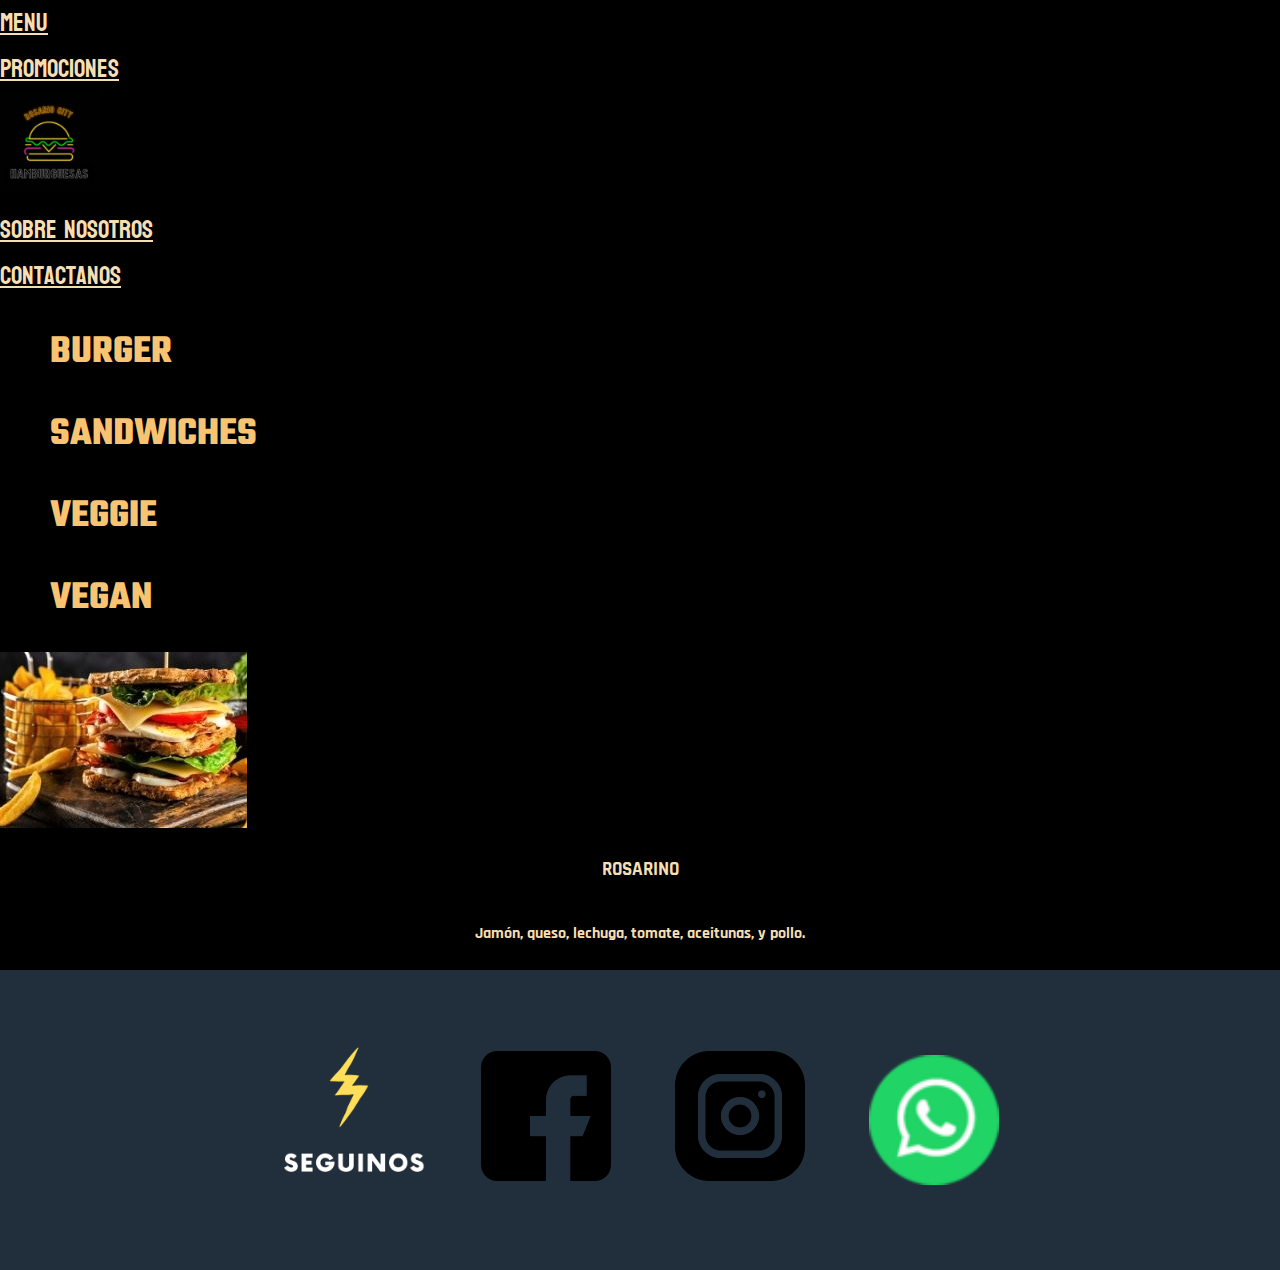
<file: pages/sandwiches.html>
<!DOCTYPE html>
<html lang="en">
<head>
    <meta charset="UTF-8">
    <meta http-equiv="X-UA-Compatible" content="IE=edge">
    <meta name="viewport" content="width=device-width, initial-scale=1.0">
    <meta name="keywords" content="Hamburguesas, Rosario, Burguer, Comida, Vegan, Veggie">
    <meta name="description" content="Nuestras hamburguesas son únicas, sabrosas, para chuparse los dedos. ¡Seguro volvés!">
    <link href="https://cdn.jsdelivr.net/npm/bootstrap@5.2.0-beta1/dist/css/bootstrap.min.css" rel="stylesheet" 
    integrity="sha384-0evHe/X+R7YkIZDRvuzKMRqM+OrBnVFBL6DOitfPri4tjfHxaWutUpFmBp4vmVor" crossorigin="anonymous">
    <link rel="stylesheet" href="../CSS/estilos.css">
    <link rel="preconnect" href="https://fonts.googleapis.com">
    <link rel="preconnect" href="https://fonts.gstatic.com" crossorigin>
    <link href="https://fonts.googleapis.com/css2?family=Rajdhani:wght@300&display=swap" rel="stylesheet">
    <link href="https://fonts.googleapis.com/css2?family=Koulen&display=swap" rel="stylesheet">
    <link href="https://fonts.googleapis.com/css2?family=Archivo+Black&display=swap" rel="stylesheet">
    <link href="https://fonts.googleapis.com/css2?family=Teko:wght@300&display=swap" rel="stylesheet">
    <title>Rosario City Burguer</title>
</head>
<body class="bodymenu">
    <ul class="nav justify-content-center align-items-center">
        <li class="nav-item">
          <a class="nav-link active" aria-current="page" href="../pages/Menu.html">Menu</a>
        </li>
        <li class="nav-item">
          <a class="nav-link active" href="../pages/Promociones.html">Promociones</a>
        </li>
        <li class="nav-item">
            <a class="nav-link active logo" aria-current="page" href="../index.html"><img src="../imagenes/Rosario city (1).png" 
            alt="logo" width="100px" height="100px"></a>
        </li>
        <li class="nav-item">
          <a class="nav-link active" href="../pages/SobreNosotros.html">Sobre Nosotros</a>
        </li>
        <li class="nav-item">
          <a class="nav-link active" href="../pages/Contactanos.html">Contactanos</a>
        </li>
      </ul>
      <div class="nav justify-content-center">
          <div class="row">
            <div class="col navmenu"><a class="navmenu" href="../pages/burger.html">BURGER</a></div>
            <div class="col navmenu"><a class="navmenu" href="../pages/sandwiches.html">SANDWICHES</a></div>
        </div>
        <div class="nav justify-content-center">
            <div class="row">
                <div class="col navmenu"><a class="navmenu" href="../pages/veggie.html">VEGGIE</a></div>
                <div class="col navmenu"><a class="navmenu" href="../pages/vegan.html">VEGAN</a></div>
          </div>
        </div>
      </div>
      <div class="imgsandw text-center">
        <img class="imgsandw" src="../imagenes/Sandwich-Club-2.png" alt="sandw">
        <h3 class="menu__text">ROSARINO</h3>
        <h4 class="menu__text">Jamón, queso, lechuga, tomate, aceitunas, y pollo. </h4>
      </div>
      <script src="https://cdn.jsdelivr.net/npm/bootstrap@5.2.0-beta1/dist/js/bootstrap.bundle.min.js" 
integrity="sha384-pprn3073KE6tl6bjs2QrFaJGz5/SUsLqktiwsUTF55Jfv3qYSDhgCecCxMW52nD2" crossorigin="anonymous"></script>
</body>
      <footer>
        <section class="footer">
          <img src="../imagenes/seguin.png" alt="redes" width="200px" height="200px" class="footer__">
          <a href="https:/www.facebook.com" target="_blank"><img class="footer__1" src="../imagenes/facebook.png" alt="facebook" width="130px"></a>
          <a href="https:/www.instagram.com" target="_blank"><img class="footer__1" src="../imagenes/instagram.png" alt="instagram" width="130px"></a>
          <img src="../imagenes/whatsapp_logo_icon_147205.png" alt="whatsapp" class="footer__1" width="130px">
        </section>
      </footer>
      </html>
</file>
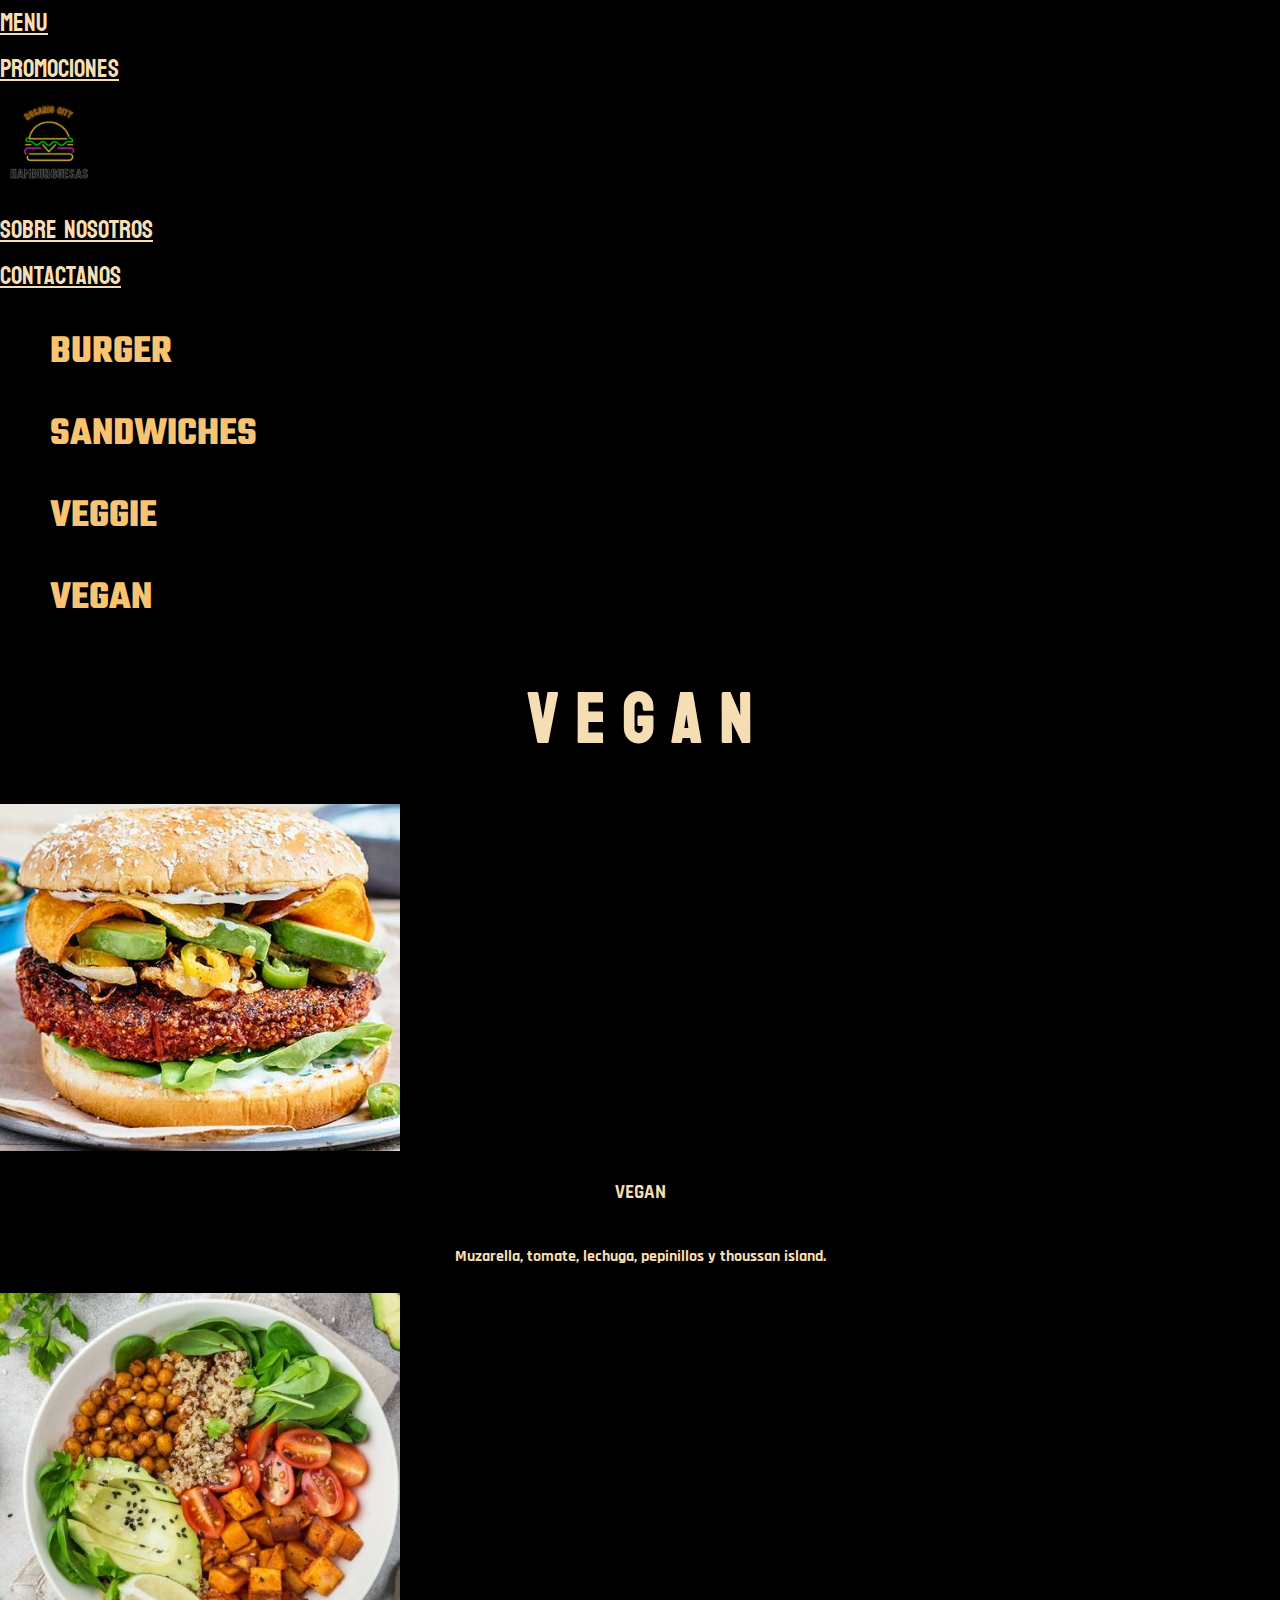
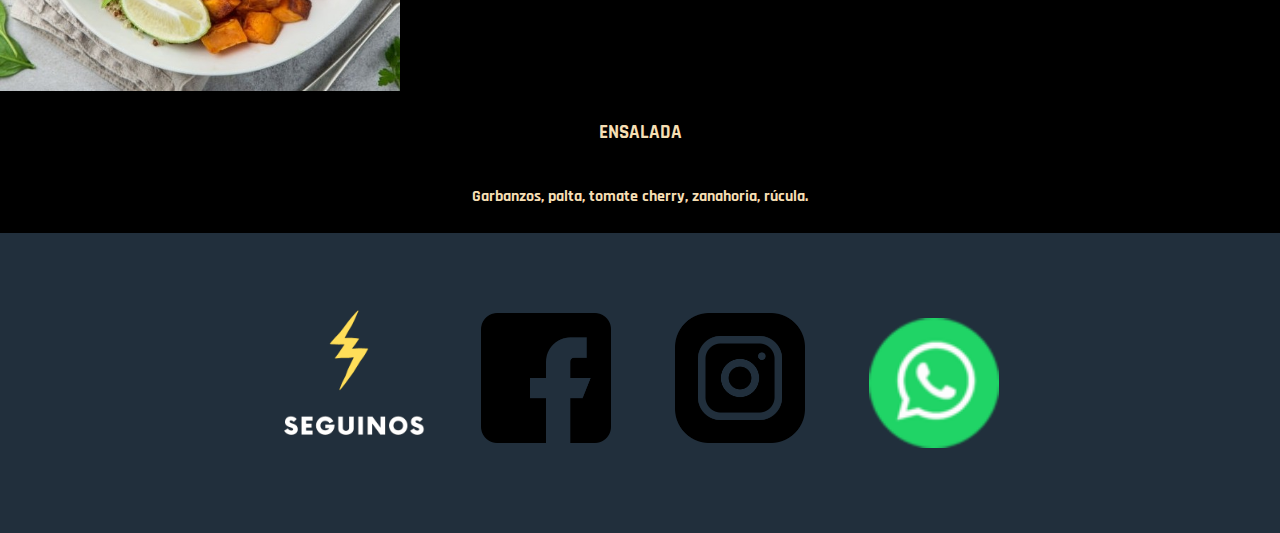
<file: pages/vegan.html>
<!DOCTYPE html>
<html lang="en">
<head>
    <meta charset="UTF-8">
    <meta http-equiv="X-UA-Compatible" content="IE=edge">
    <meta name="viewport" content="width=device-width, initial-scale=1.0">
    <meta name="keywords" content="Hamburguesas, Rosario, Burguer, Comida, Vegan, Veggie">
    <meta name="description" content="Nuestras hamburguesas son únicas, sabrosas, para chuparse los dedos. ¡Seguro volvés!">
    <link href="https://cdn.jsdelivr.net/npm/bootstrap@5.2.0-beta1/dist/css/bootstrap.min.css" rel="stylesheet" 
    integrity="sha384-0evHe/X+R7YkIZDRvuzKMRqM+OrBnVFBL6DOitfPri4tjfHxaWutUpFmBp4vmVor" crossorigin="anonymous">
    <link rel="stylesheet" href="../CSS/estilos.css">
    <link rel="preconnect" href="https://fonts.googleapis.com">
    <link rel="preconnect" href="https://fonts.gstatic.com" crossorigin>
    <link href="https://fonts.googleapis.com/css2?family=Rajdhani:wght@300&display=swap" rel="stylesheet">
    <link href="https://fonts.googleapis.com/css2?family=Koulen&display=swap" rel="stylesheet">
    <link href="https://fonts.googleapis.com/css2?family=Archivo+Black&display=swap" rel="stylesheet">
    <link href="https://fonts.googleapis.com/css2?family=Teko:wght@300&display=swap" rel="stylesheet">
    <title>Rosario City Burguer</title>
</head>
<body>
  <section class="bodymenu">
    <ul class="nav justify-content-center align-items-center">
        <li class="nav-item">
          <a class="nav-link active" aria-current="page" href="../pages/Menu.html">Menu</a>
        </li>
        <li class="nav-item">
          <a class="nav-link active" href="../pages/Promociones.html">Promociones</a>
        </li>
        <li class="nav-item">
            <a class="nav-link active logo" aria-current="page" href="../index.html"><img src="../imagenes/Rosario city (1).png" 
            alt="logo" width="100px" height="100px"></a>
        </li>
        <li class="nav-item">
          <a class="nav-link active" href="../pages/SobreNosotros.html">Sobre Nosotros</a>
        </li>
        <li class="nav-item">
          <a class="nav-link active" href="../pages/Contactanos.html">Contactanos</a>
        </li>
      </ul>
      <div class="nav justify-content-center">
          <div class="row">
            <div class="col navmenu"><a class="navmenu" href="../pages/burger.html">BURGER</a></div>
            <div class="col navmenu"><a class="navmenu" href="../pages/sandwiches.html">SANDWICHES</a></div>
        </div>
        <div class="nav justify-content-center">
            <div class="row">
            <div class="col navmenu"><a class="navmenu" href="../pages/veggie.html">VEGGIE</a></div>
            <div class="col navmenu"><a class="navmenu" href="../pages/vegan.html">VEGAN</a></div>
          </div>
        </div>
      </div>
      <div>
        <h1 class="menu-1">V E G A  N</h1>
      </div>
      <div class="text-center imgveggie">
        <img src="../imagenes/vegana.jpg" class="rounded imgveggie" alt="vegan" width="400px">
        <h3 class="menu__text">VEGAN</h3>
      <h4 class="menu__text"> Muzarella, tomate, lechuga, pepinillos y thoussan island.</h4>
      </div>
      <div class="text-center imgveggie">
      <img src="../imagenes/Ensaladas-veganas.jpg" class="rounded imgveggie" alt="ensalada-veggie" width="400px">
        <h3 class="menu__text">ENSALADA</h3>
      <h4 class="menu__text">Garbanzos, palta, tomate cherry, zanahoria, rúcula. </h4>
      </div>
      <footer>
        <section class="footer">
          <img src="../imagenes/seguin.png" alt="redes" width="200px" height="200px" class="footer__">
          <a href="https:/www.facebook.com" target="_blank"><img class="footer__1" src="../imagenes/facebook.png" alt="facebook" width="130px"></a>
          <a href="https:/www.instagram.com" target="_blank"><img class="footer__1" src="../imagenes/instagram.png" alt="instagram" width="130px"></a>
          <img src="../imagenes/whatsapp_logo_icon_147205.png" alt="whatsapp" class="footer__1" width="130px">
        </section>
      </footer>
      </html>
</file>
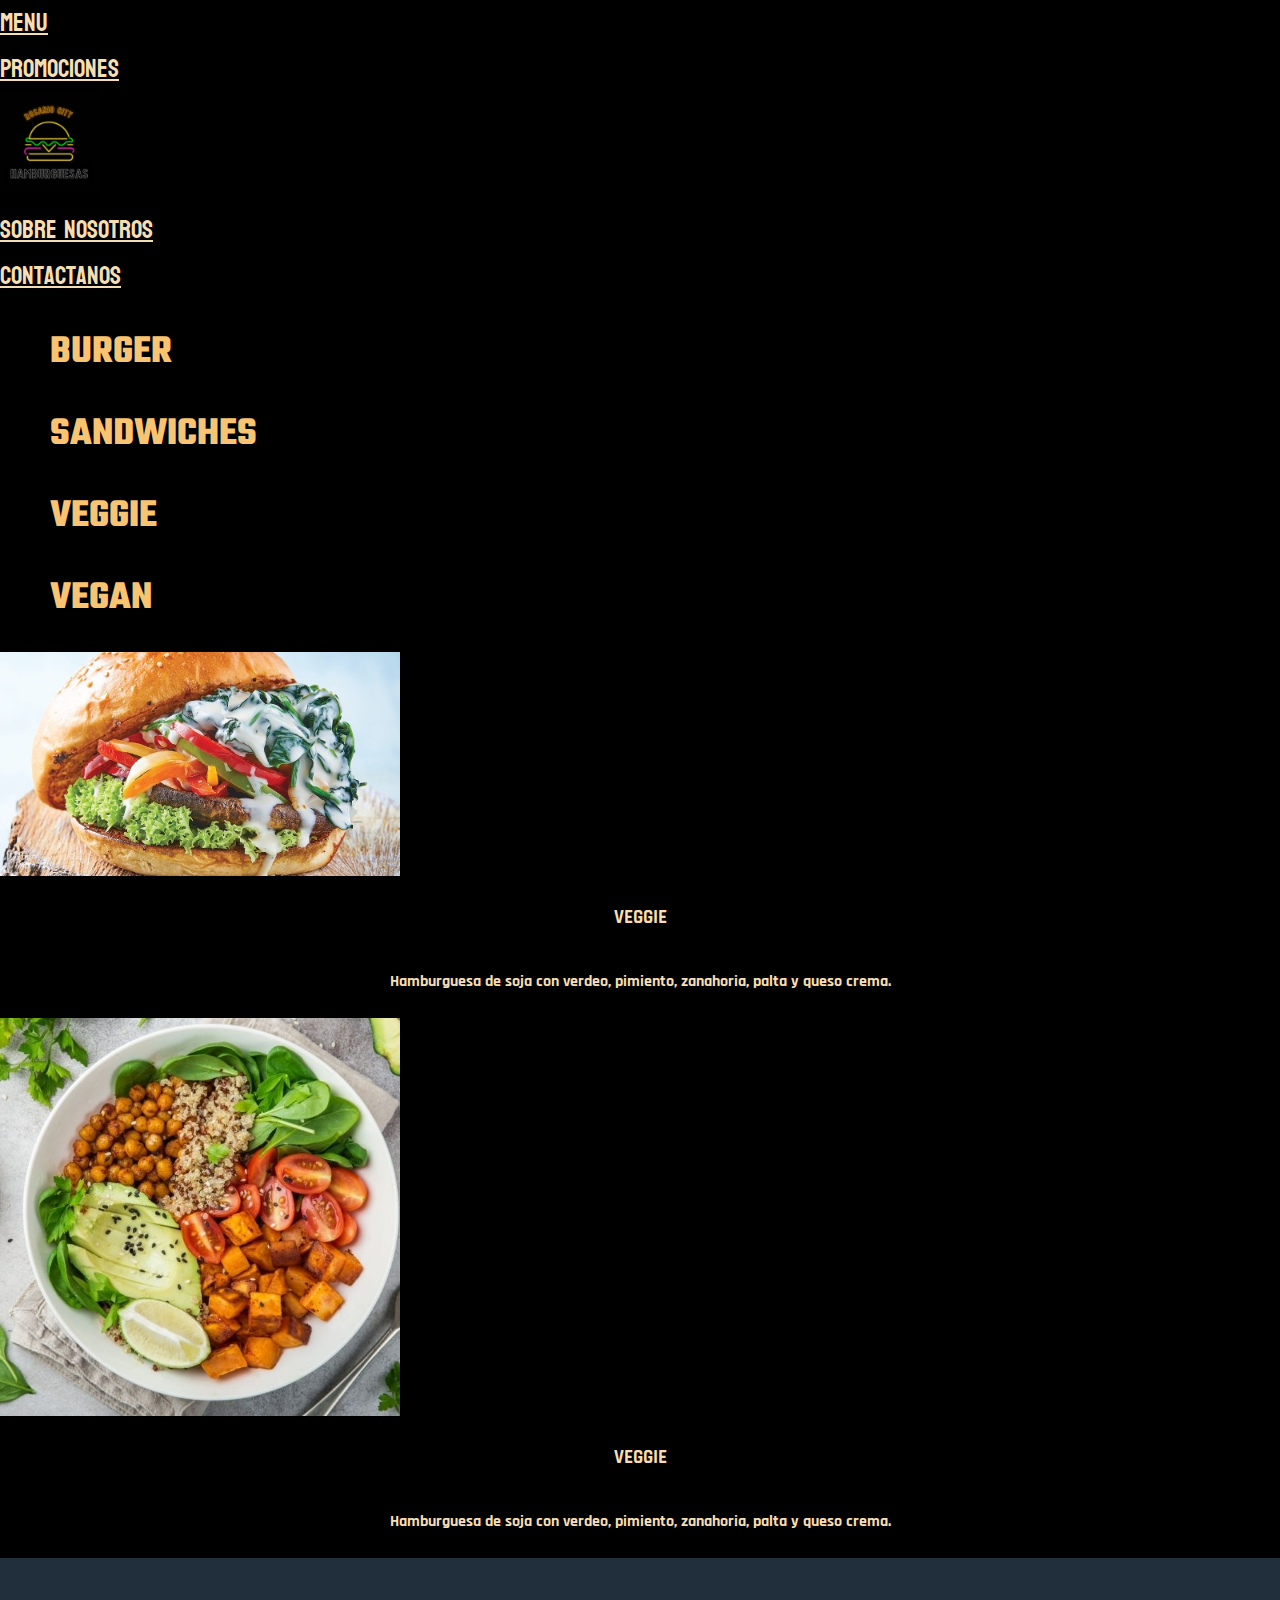
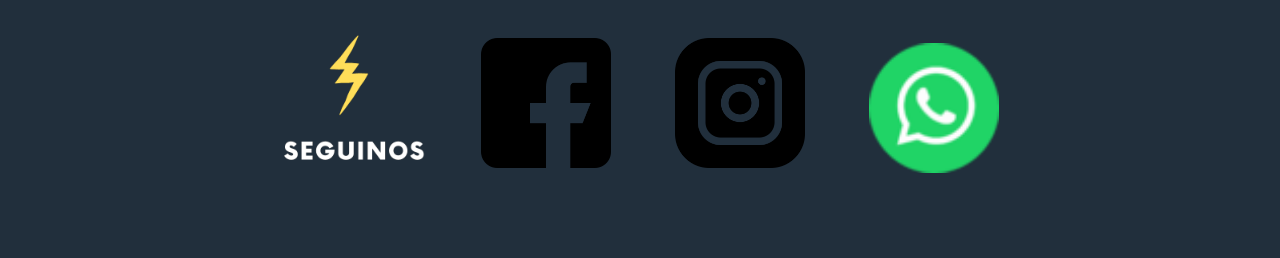
<file: pages/veggie.html>
<!DOCTYPE html>
<html lang="en">
<head>
    <meta charset="UTF-8">
    <meta http-equiv="X-UA-Compatible" content="IE=edge">
    <meta name="viewport" content="width=device-width, initial-scale=1.0">
    <meta name="keywords" content="Hamburguesas, Rosario, Burguer, Comida, Vegan, Veggie">  
    <meta name="description" content="Nuestras hamburguesas son únicas, sabrosas, para chuparse los dedos. ¡Seguro volvés!">
    <link href="https://cdn.jsdelivr.net/npm/bootstrap@5.2.0-beta1/dist/css/bootstrap.min.css" rel="stylesheet" 
    integrity="sha384-0evHe/X+R7YkIZDRvuzKMRqM+OrBnVFBL6DOitfPri4tjfHxaWutUpFmBp4vmVor" crossorigin="anonymous">
    <link rel="stylesheet" href="../CSS/estilos.css">
    <link rel="preconnect" href="https://fonts.googleapis.com">
    <link rel="preconnect" href="https://fonts.gstatic.com" crossorigin>
    <link href="https://fonts.googleapis.com/css2?family=Rajdhani:wght@300&display=swap" rel="stylesheet">
    <link href="https://fonts.googleapis.com/css2?family=Koulen&display=swap" rel="stylesheet">
    <link href="https://fonts.googleapis.com/css2?family=Archivo+Black&display=swap" rel="stylesheet">
    <link href="https://fonts.googleapis.com/css2?family=Teko:wght@300&display=swap" rel="stylesheet">
    <title>Rosario City Burguer</title>
</head>
<body class="bodymenu">
    <ul class="nav justify-content-center align-items-center">
        <li class="nav-item">
          <a class="nav-link active" aria-current="page" href="../pages/Menu.html">Menu</a>
        </li>
        <li class="nav-item">
          <a class="nav-link active" href="../pages/Promociones.html">Promociones</a>
        </li>
        <li class="nav-item">
            <a class="nav-link active logo" aria-current="page" href="../index.html"><img src="../imagenes/Rosario city (1).png" 
            alt="logo" width="100px" height="100px"></a>
        </li>
        <li class="nav-item">
          <a class="nav-link active" href="../pages/SobreNosotros.html">Sobre Nosotros</a>
        </li>
        <li class="nav-item">
          <a class="nav-link active" href="../pages/Contactanos.html">Contactanos</a>
        </li>
      </ul>
      <div class="nav justify-content-center">
          <div class="row">
            <div class="col navmenu"><a class="navmenu" href="../pages/burger.html">BURGER</a></div>
            <div class="col navmenu"><a class="navmenu" href="../pages/sandwiches.html">SANDWICHES</a></div>
        </div>
        <div class="nav justify-content-center">
            <div class="row">
            <div class="col navmenu"><a class="navmenu" href="../pages/veggie.html">VEGGIE</a></div>
            <div class="col navmenu"><a class="navmenu" href="../pages/vegan.html">VEGAN</a></div>
          </div>
        </div>
      </div>
      <div class="container">
        <div class="text-center imgveggie col">
        <div class="col text-center">
        <img src="../imagenes/veggie.png" class="rounded imgveggie" alt="veggie" width="400px">
        <h3 class="menu__text">VEGGIE</h3>
      <h4 class="menu__text"> Hamburguesa de soja con verdeo, pimiento, zanahoria, palta y queso crema. </h4>
      </div>
      <div class="col text-center">
        <img src="../imagenes/Ensaladas-veganas.jpg" class="rounded imgveggie" alt="ensalada-veggie" width="400px">
        <h3 class="menu__text">VEGGIE</h3>
      <h4 class="menu__text"> Hamburguesa de soja con verdeo, pimiento, zanahoria, palta y queso crema. </h4>
      </div>
        </div>
        </div>
      <footer>
        <div class="footer">
          <img src="../imagenes/seguin.png" alt="redes" width="200px" height="200px" class="footer__">
          <a href="https:/www.facebook.com" target="_blank"><img class="footer__1" src="../imagenes/facebook.png" alt="facebook" width="130px"></a>
          <a href="https:/www.instagram.com" target="_blank"><img class="footer__1" src="../imagenes/instagram.png" alt="instagram" width="130px"></a>
          <img src="../imagenes/whatsapp_logo_icon_147205.png" alt="whatsapp" class="footer__1" width="130px">
        </section>
      </footer>
      </html>
</file>
<file: CSS/estilos.css>
@charset "UTF-8";
.btn--Instagram {
  color: orange;
}

.btn--Facebook {
  color: blue;
}

.btn--Whatsapp {
  color: green;
}

.contactanos {
  background-color: #283747;
  text-align: end;
  padding: 1rem;
  margin: 1rem;
  font-size: 20px;
  justify-content: center;
}

.btn, .btn-enviar, .btn-menu {
  width: 150px;
  height: 50px;
  font-size: 25px;
  background-color: white;
  text-align: center;
  color: black;
  border-radius: 20px;
  border: 1px solid black;
  font-weight: bold;
  text-decoration: none;
}

.btn-enviar {
  border: none;
  background-color: #2ECC71;
}

.btn-menu {
  background-color: black;
  color: yellow;
}

.menu {
  width: 500px;
  height: 500px;
  border: solid white;
  margin: 10px;
  padding: 10px;
  font-size: 20px;
}

.menu:hover {
  animation-name: mimenu;
  animation-duration: 2s;
}

@keyframes mimenu {
  0% {
    background-color: grey;
    transform: scale(3rem);
  }
  30% {
    background-color: #1D8348;
  }
}

* {
  margin: 0;
  padding: 0;
  box-sizing: 0;
}

.nav-link {
  font-size: 25px;
  color: wheat;
  font-family: 'Koulen', cursive;
}

.nav-link .nav-link:hover {
  color: yellow;
  transform: scale(1.1);
}

.navmenu {
  margin: 25px;
  list-style: none;
  text-decoration: none;
  font-size: 40px;
  font-family: 'Teko', sans-serif;
  font-weight: bold;
  color: #F8C471;
  animation-name: navmenu;
  animation-duration: 4s;
  animation-iteration-count: infinite;
}

@keyframes navmenu {
  0% {
    color: #F8C471;
  }
  25% {
    color: wheat;
  }
  100% {
    color: #F8C471;
  }
}

.wpp {
  position: absolute;
  top: 5%;
  left: 95%;
  position: fixed;
}

.wpp:hover {
  transform: scale(1.1);
}

.body {
  height: 700px;
  background-image: url(../imagenes/pexels-jonathan-borba-2983101.png);
  background-repeat: no-repeat;
  background-size: cover;
  /*Con esta opción adapta la imagen en todo el section*/
}

.bodymenu {
  background-color: black;
  height: auto;
  width: auto;
}

.imgbanco {
  width: 500px;
  height: auto;
  flex-direction: column;
  margin: 1rem;
  margin-left: 8rem;
}

.inicio1__takeaway {
  padding: 3rem;
}

.inicio2 {
  display: flex;
  flex-direction: row-reverse;
  height: 700px;
}

.inicio2__veggie {
  font-family: 'Rajdhani', sans-serif;
  font-size: 25px;
  font-weight: bold;
  align-items: center;
  padding: 10px;
}

.inicio2__veggie-caja1 {
  background-color: yellowgreen;
  color: black;
  width: 1100px;
  height: 700px;
  text-align: center;
  padding: 15%;
}

.inicio2__veggie-caja2 {
  width: 100%;
  height: 700px;
  padding-left: 60px;
}

.takeaway {
  margin: 3rem;
  font-size: 3rem;
  color: wheat;
  font-family: "Koulen", cursive;
  font-weight: bold;
  /*poner en negrita con font-weight: bold;*/
}

.pago {
  color: wheat;
  font-family: "Koulen", cursive;
  font-weight: bold;
}

.btn-primary {
  background-color: black;
  color: wheat;
  font-weight: bold;
  font-family: "Koulen", cursive;
}

.btn-primary .btn-primary:hover {
  transform: scale(1.1);
  background-color: orangered;
}

.footer {
  background-color: #212F3C;
  height: 300px;
  display: flex;
  flex-direction: row;
  justify-content: center;
  align-items: center;
  font-family: "Koulen", cursive;
}

.footer__1 {
  padding: 2rem;
}

.footer__1:hover {
  transform: scale(1.1);
}

.menu__text {
  color: wheat;
  text-align: center;
  font-family: 'Koulen', cursive;
  font-family: 'Rajdhani', sans-serif;
  font-weight: bold;
  margin: 10px;
  padding: 1rem;
}

.menu__caja {
  border: mediumseagreen solid;
  margin: 2rem;
}

.menu__img {
  text-align: center;
  margin-left: 20%;
}

.menu-1 {
  display: flex;
  flex-direction: row;
  justify-content: center;
  font-family: "Koulen", cursive;
  font-size: 70px;
  color: wheat;
  margin: 1rem;
  animation-name: menu-1;
  animation-duration: 5s;
  animation-iteration-count: infinite;
  border: solid black 5px;
  border-radius: 10px;
}

@keyframes menu-1 {
  0% {
    background-color: #28B463;
  }
}

@media screen and (max-width: 1024px) {
  .body {
    background-size: auto;
  }
  .wpp {
    left: 85%;
    top: 15%;
  }
  .inicio2 {
    flex-direction: column;
    width: auto;
    height: auto;
  }
  .inicio2__veggie-caja1 {
    width: auto;
    height: 250px;
    padding: 0;
  }
  .inicio2__veggie-caja2 {
    width: auto;
    padding-left: 0;
    height: auto;
    padding: 0;
  }
  .inicio2__vegie-imagen {
    width: auto;
    padding-left: 25%;
  }
  .wpp {
    left: 90%;
    width: 40px;
  }
  .imgcheddar {
    display: none;
  }
  .imgbanco {
    width: 500px;
    height: auto;
    flex-direction: column;
    margin: 5px;
  }
  .menu__img {
    width: 200px;
    text-align: center;
  }
  .menu {
    width: 400px;
    justify-content: center;
  }
  .menupadre {
    flex-direction: column;
    justify-content: space-around;
    margin-left: 10%;
  }
}

@media screen and (max-width: 600px) {
  .body {
    height: 800px;
    background-size: cover;
  }
  .bodymenu {
    width: auto;
  }
  .inicio2 {
    flex-direction: column;
    height: auto;
  }
  .inicio2__veggie-caja1 {
    width: auto;
    height: 400px;
    padding: 0;
  }
  .inicio2__veggie-caja2 {
    width: auto;
    padding-left: 0;
    height: auto;
    padding: 0;
  }
  .inicio2__vegie-imagen {
    width: 300px;
    height: 320px;
    padding-left: 0;
  }
  .footer {
    justify-content: center;
    height: 200px;
    padding: 0;
  }
  .footer__1 {
    width: 50px;
    padding: 10px;
  }
  .footer__ {
    width: 150px;
  }
  .imgcheddar {
    display: none;
  }
  .imgcheddar {
    display: flex;
    flex-direction: column;
    width: auto;
    height: auto;
    justify-content: center;
    margin: 0px;
  }
  .imgbanco {
    width: 250px;
    height: auto;
    flex-direction: column;
    text-align: center;
    margin: 1rem;
  }
  .wpp {
    left: 85%;
    width: 40px;
  }
  .imgveggie {
    width: 280px;
    margin: 3px;
  }
  .menu-1 {
    display: none;
  }
  .menu__img {
    text-align: center;
  }
  .menu {
    width: 320px;
    margin-left: 0px;
  }
  .menupadre {
    flex-direction: column;
    margin-left: 0;
  }
}
/*# sourceMappingURL=estilos.css.map */
</file>
